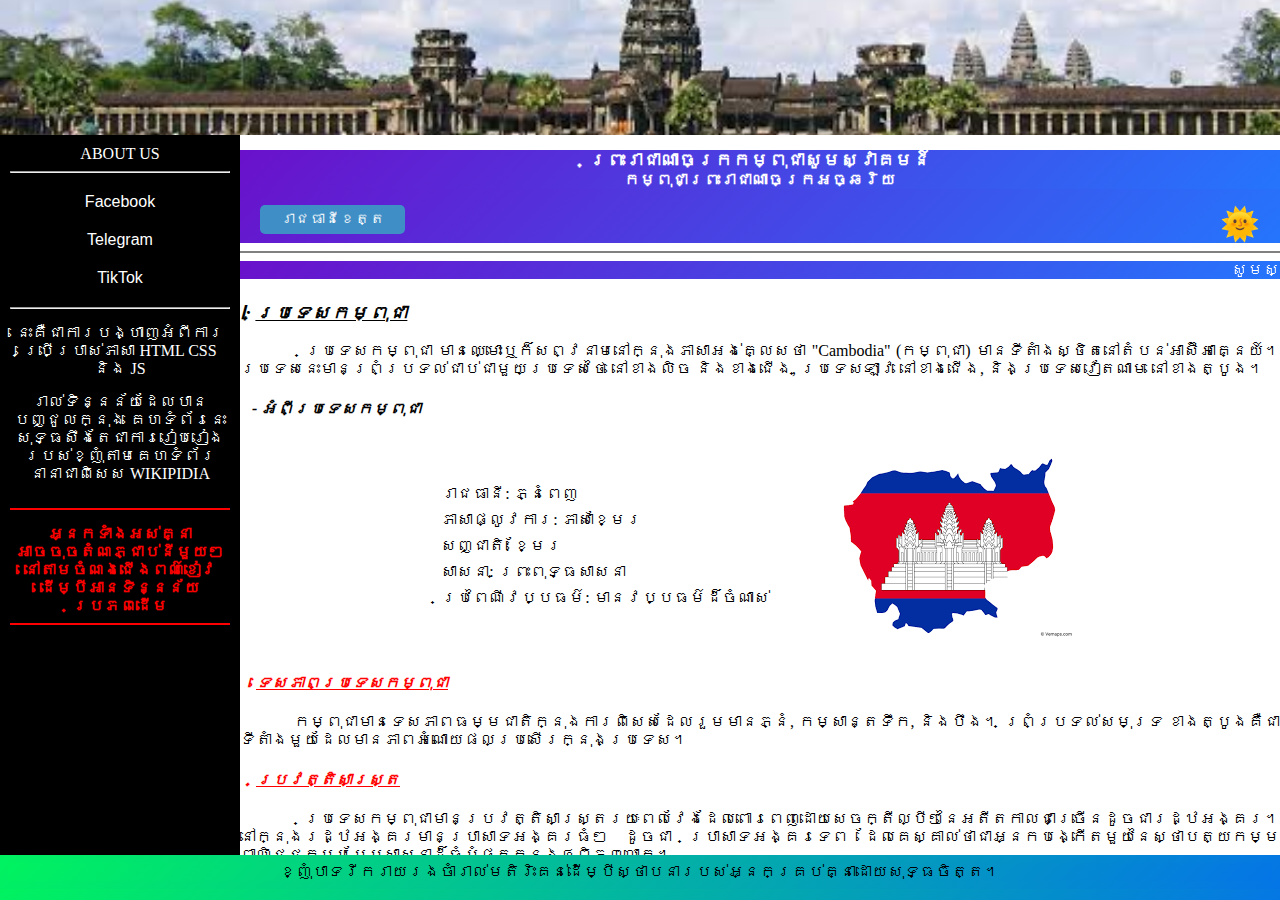
<file: index.html>
<!DOCTYPE html>
<html lang="en">
  <head>
    <meta charset="UTF-8" />
    <meta name="viewport" content="width=device-width, initial-scale=1.0" />
    <title>Cam-Provinces</title>
    <link rel="icon" type="image/x-icon" href="./Source/photo/123.ico" />
    <script>
      function checkWidth() {
        var item2Frame = document.getElementsByName("menu")[0]; // Sidebar
        var mainFrame = document.getElementsByName("main")[0]; // Main content

        if (window.innerWidth <= 576) {
          // Hide the sidebar
          item2Frame.style.display = "none"; // Hide the sidebar frame
          // Update the frameset to fill the main content area
          document.getElementsByTagName("frameset")[1].cols = "0,*"; // Set sidebar to 0 and main to full width

          // Get the latest section from item3
          try {
            var latestSection =
              mainFrame.contentWindow.document.querySelector(".latest");

            if (latestSection) {
              // Open the main frame's document and display the latest section
              mainFrame.contentWindow.document.open();
              mainFrame.contentWindow.document.write(
                "<html><body>" + latestSection.innerHTML + "</body></html>"
              );
              mainFrame.contentWindow.document.close();
            }
          } catch (e) {
            console.error("Error accessing main frame content:", e);
          }
        } else {
          // Show the sidebar again
          item2Frame.style.display = ""; // Show the sidebar frame
          item2Frame.src = "manu.html"; // Restore original content of the sidebar
          // Reset the frameset configuration
          document.getElementsByTagName("frameset")[1].cols = "15%,65%"; // Restore original cols
        }
      }

      // Check width on load
      window.onload = checkWidth;
      // Check width on resize
      window.onresize = checkWidth;
    </script>
  </head>
  <frameset rows="15%,*,5%" frameborder="0" border="0" framespacing="0">
    <frame src="index5.html" name="top" frameborder="0" />
    <frameset cols="15%,65%" frameborder="0" border="0" framespacing="0">
      <frame src="manu.html" name="menu" frameborder="0" class="item2" />
      <frame
        src="camprovinces.html"
        name="main"
        frameborder="0"
        id="item3"
      />
    </frameset>
    <frame src="footer.html" name="footer" frameborder="0" id="item1" />
  </frameset>
  <body></body>
</html>
</file>
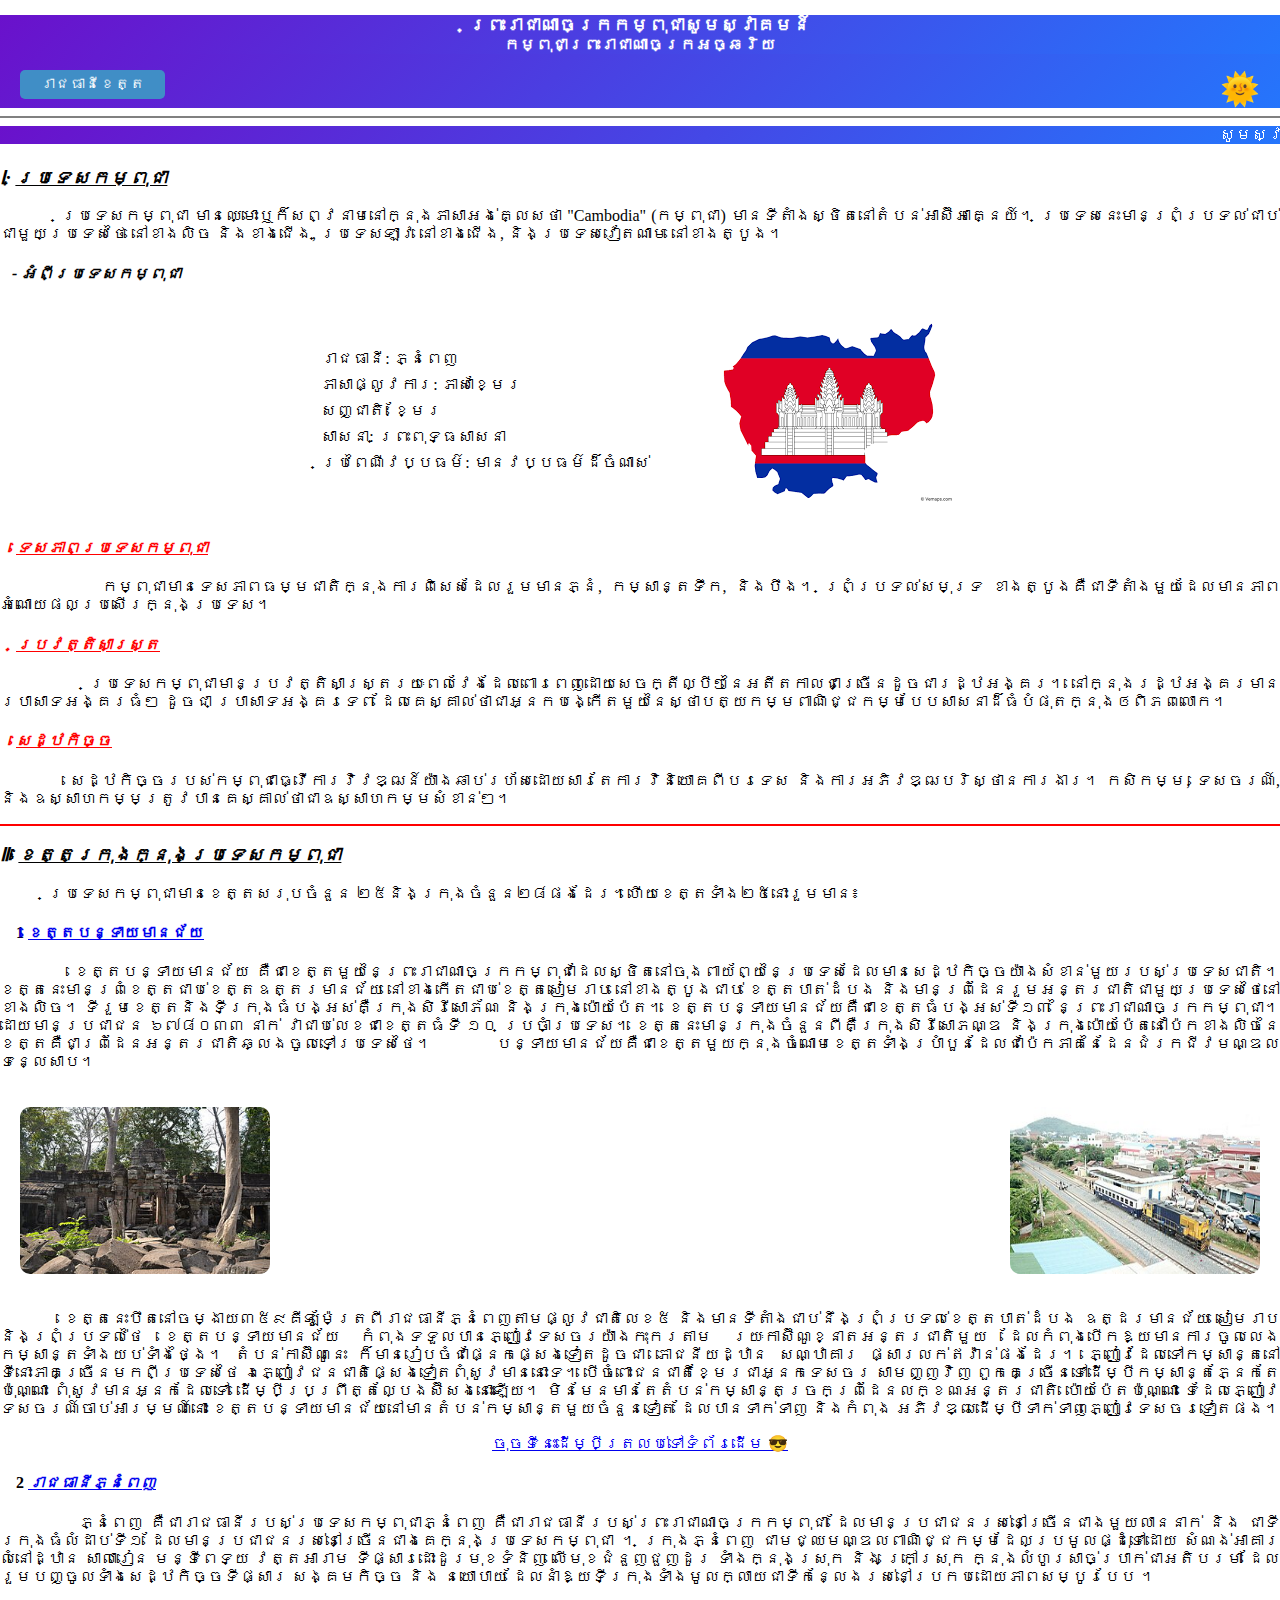
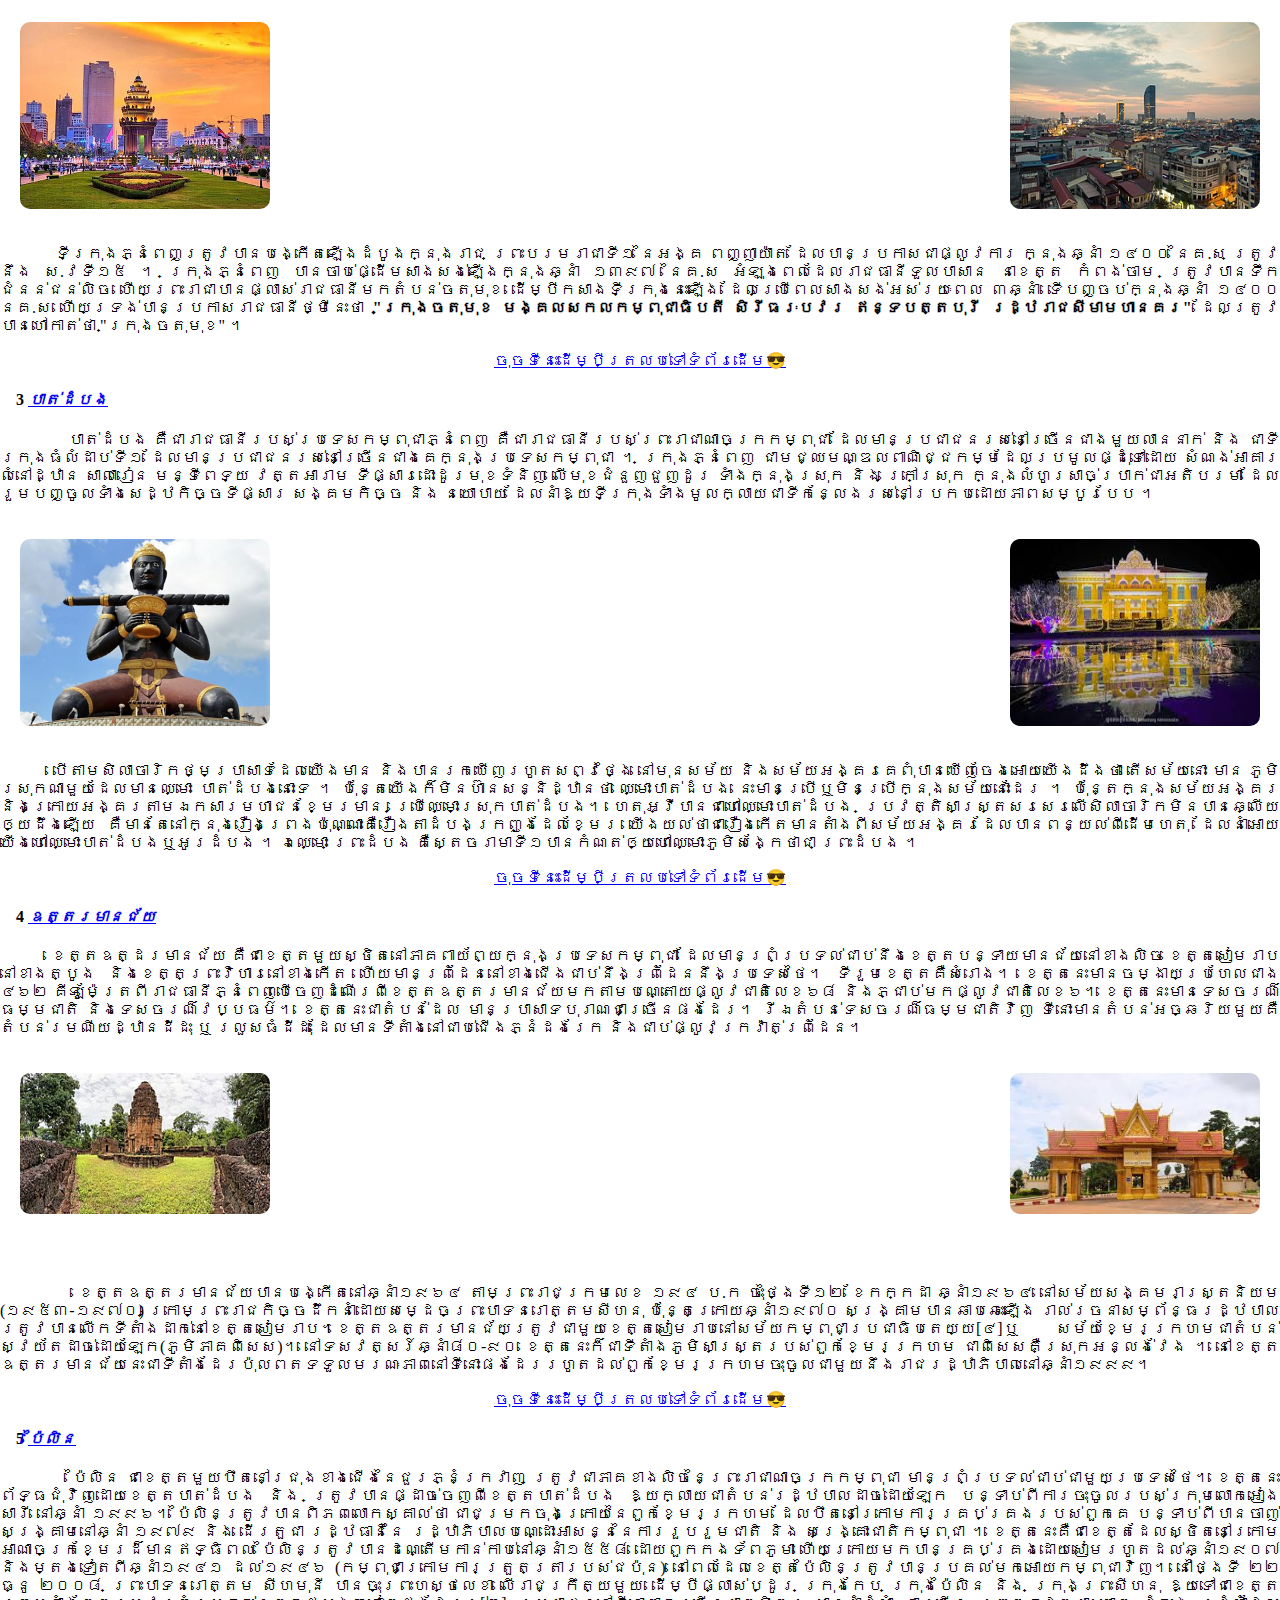
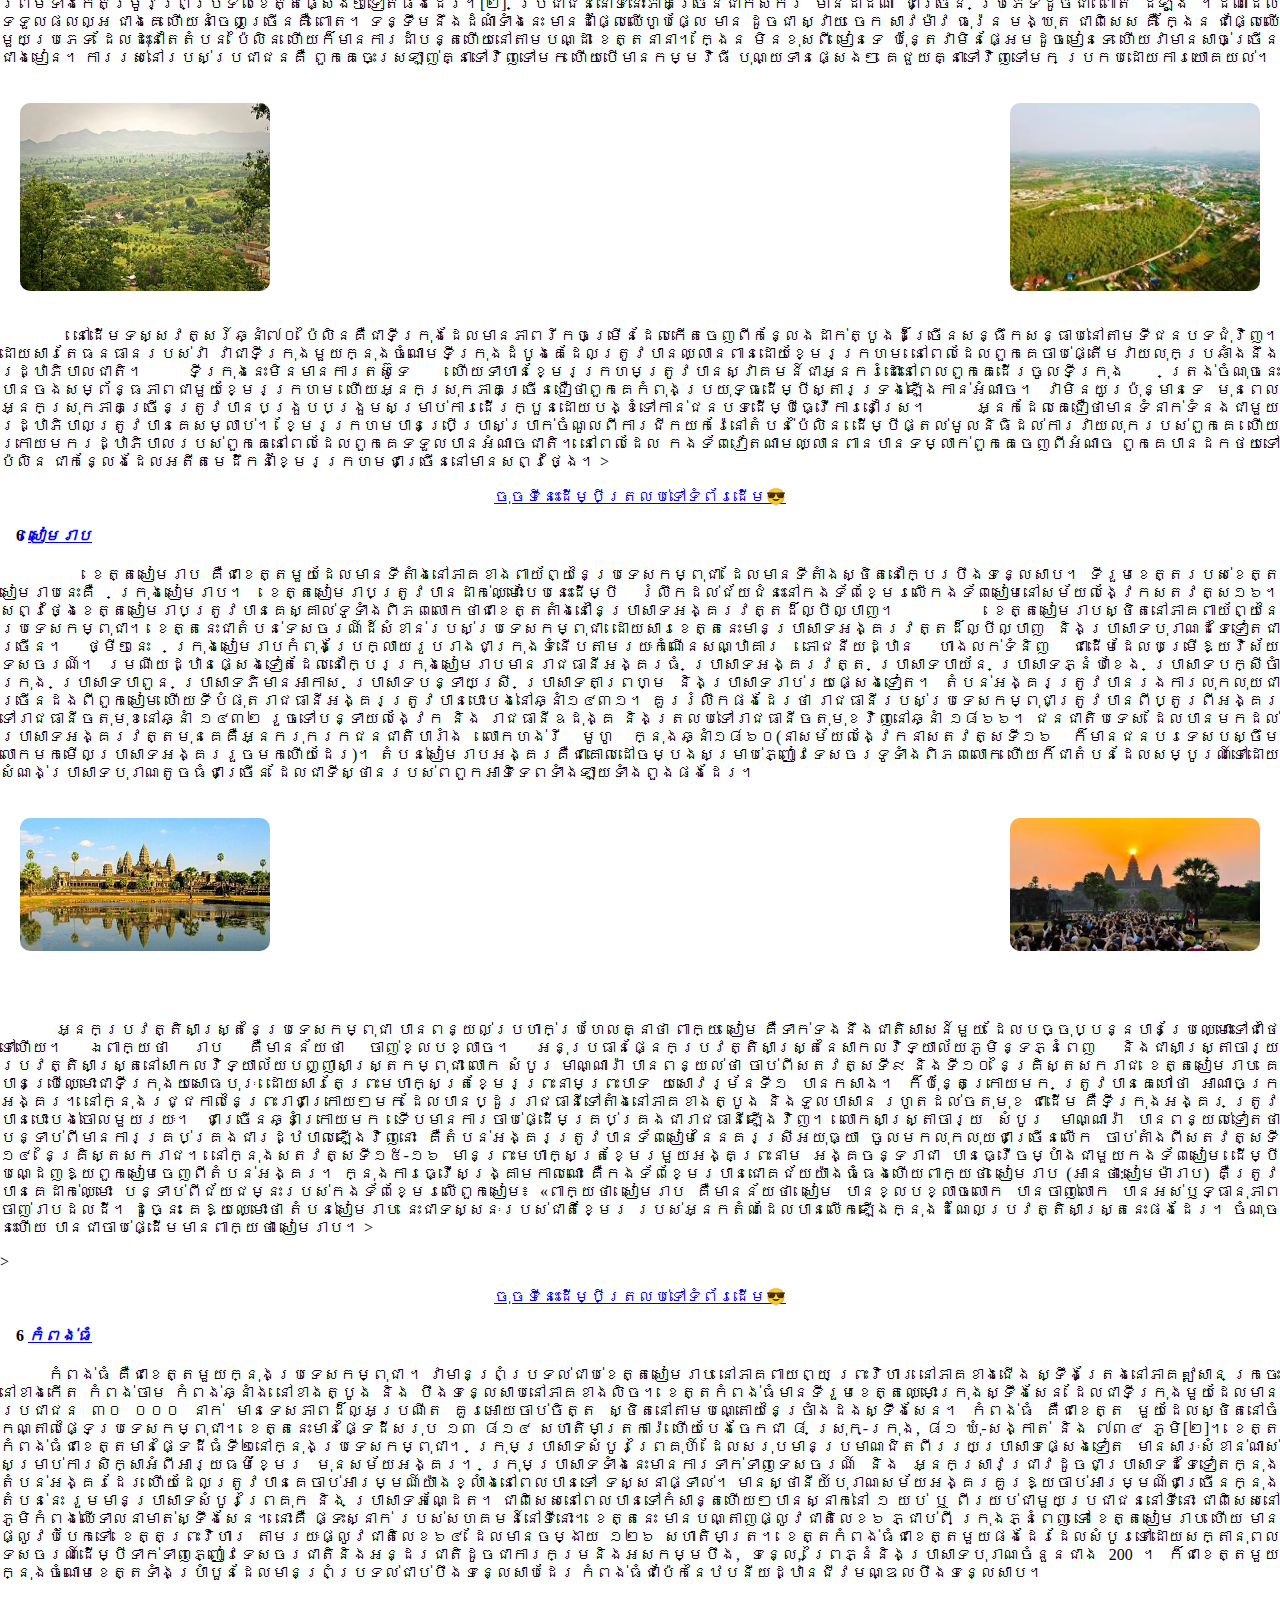
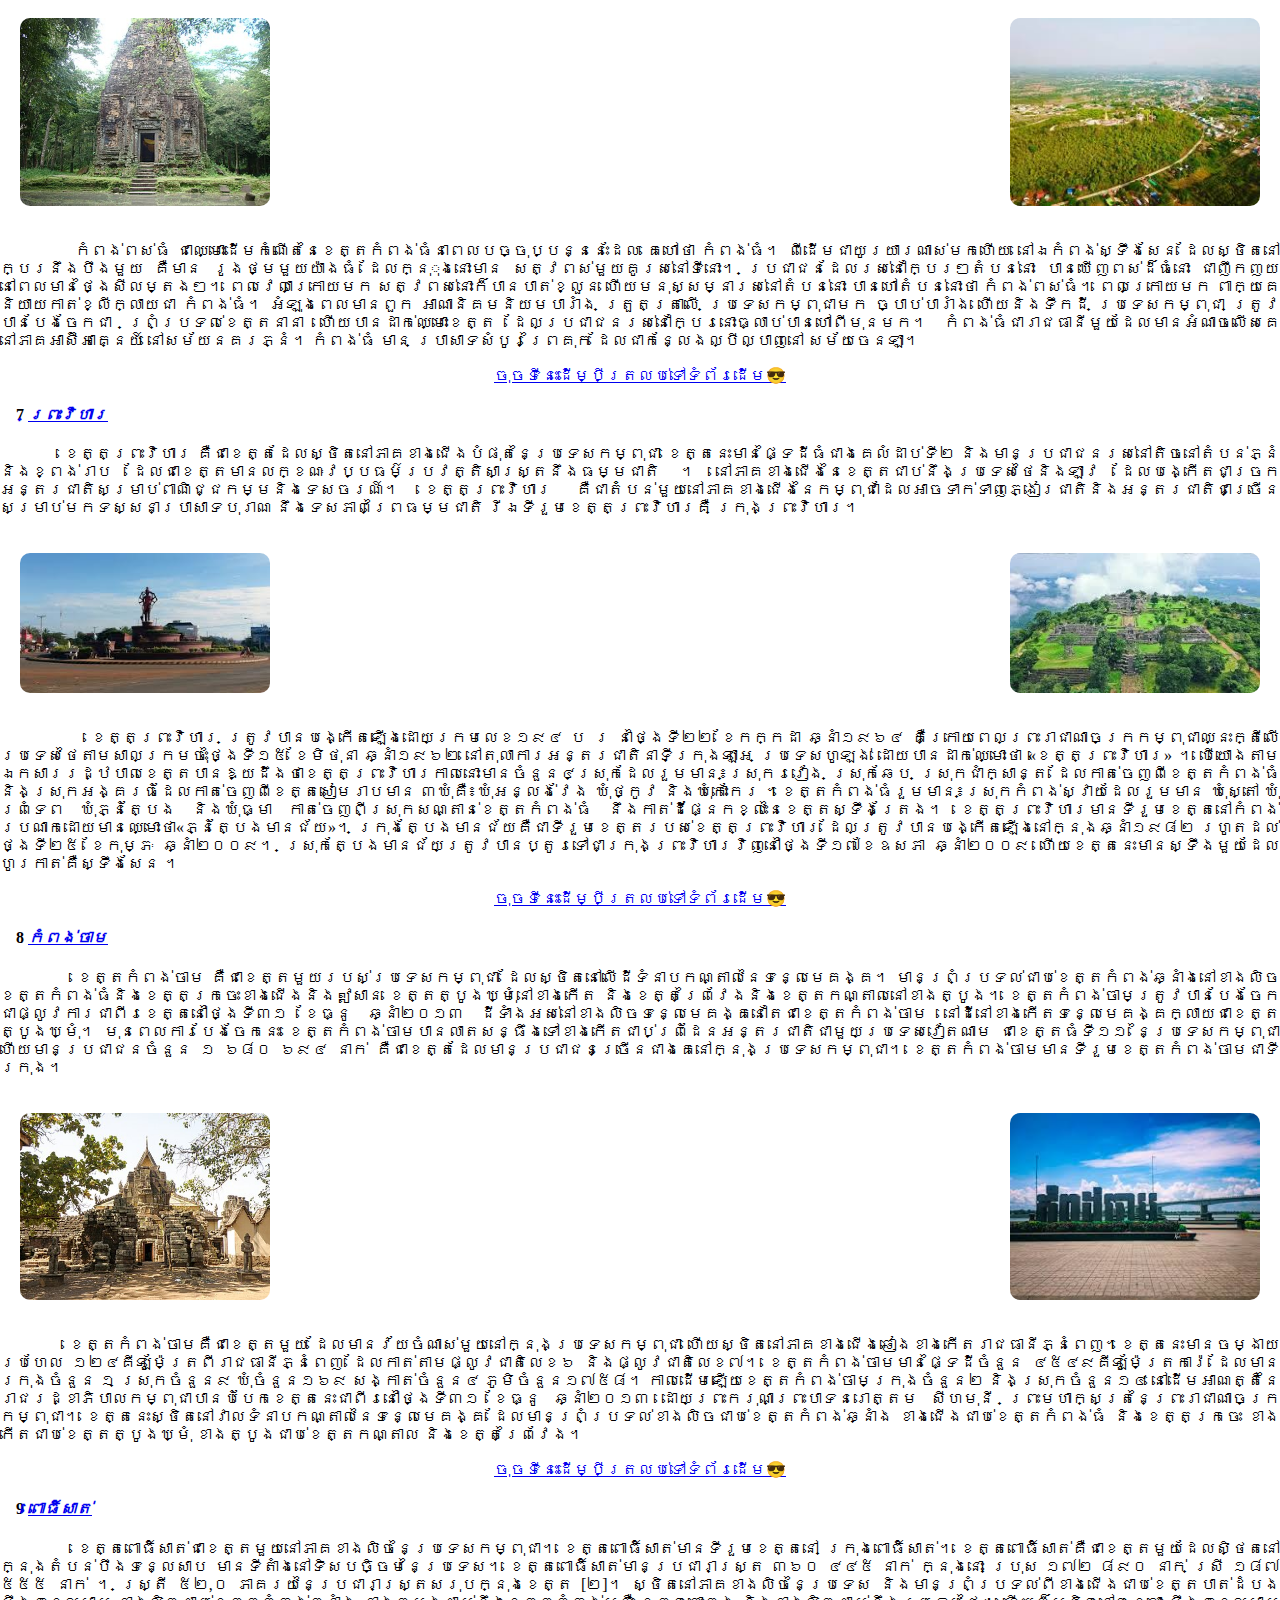
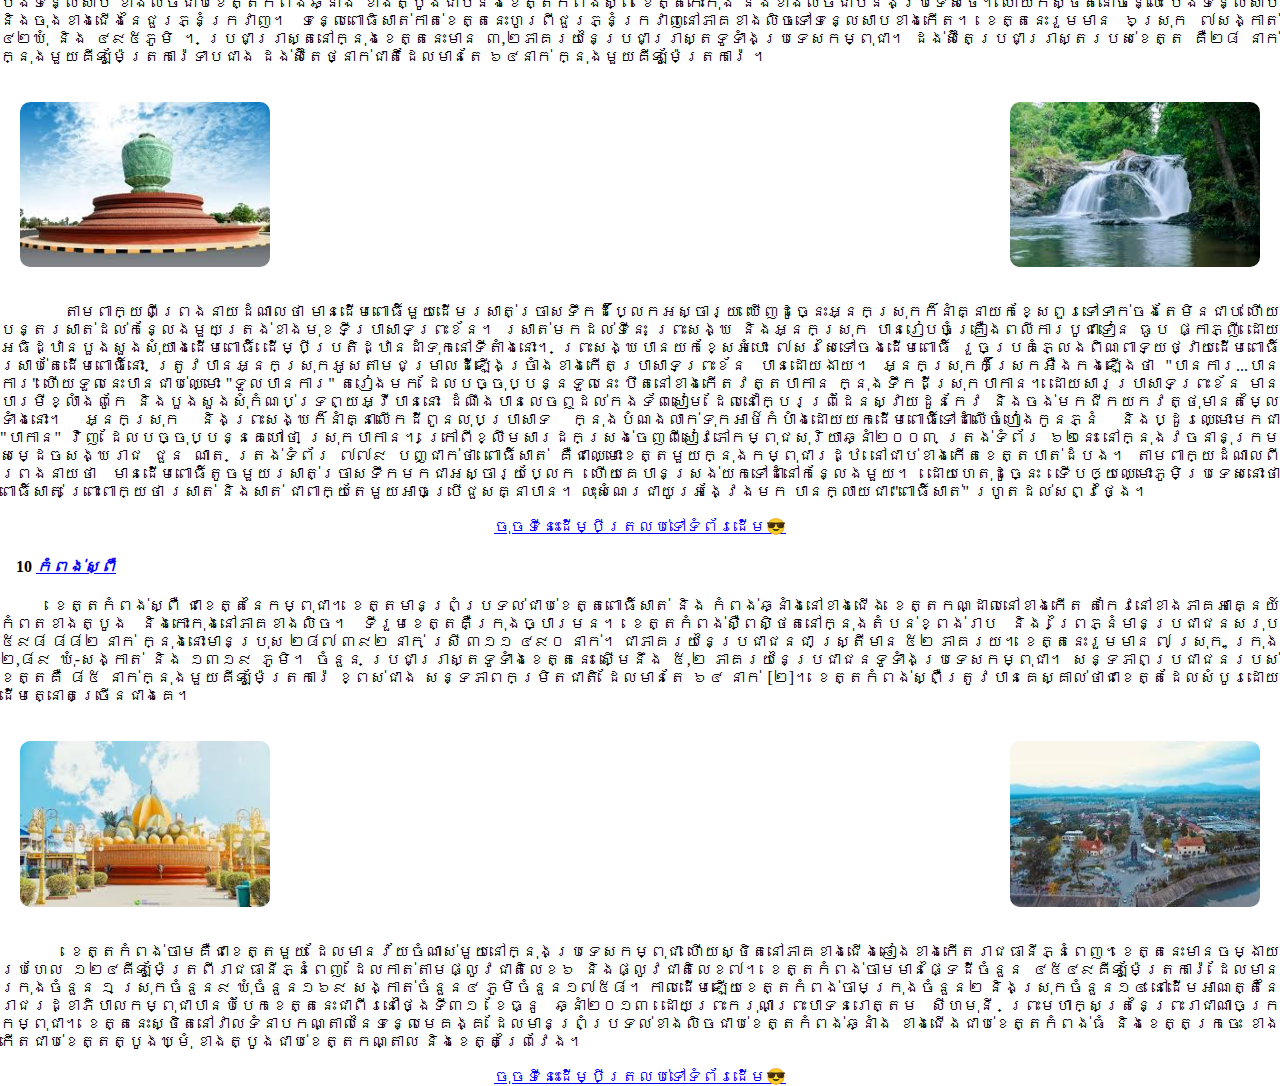
<file: camprovinces.html>
<!DOCTYPE html>
<html lang="en">

<head>
    <meta charset="UTF-8" />
    <meta name="viewport" content="width=device-width, initial-scale=1.0" />
    <title>Cambodia provinces</title>
    <link rel="stylesheet" href="styles.css" />
    <link rel="icon" type="image/x-icon" href="../Source/photo/123.ico" />
</head>

<body style="background-color: Luminous Red" class="item">
    <nav class="bar2">
        <div class="title">
            <h2 class="cam" id="CBD">ព្រះរាជាណាចក្រកម្ពុជាសូមស្វាគមន៍</h2>
            <p class="Cam">កម្ពុជាព្រះរាជាណាចក្រអច្ឆរិយ</p>
        </div>
      <div class="bar4">
        <main class="top_bar">
          <div class="dropdown">
                <button class="dropbtn">រាជធានីខេត្ត</button>
                <div class="dropdown-content">
                    <a href="#bmc">បន្ទាយមានជ័យ</a>
                    <a href="#pp">ភ្នំពេញ</a>
                    <a href="#btb">បាត់ដំបង</a>
                    <a href="#odm">ឧត្តរមានជ័យ</a>
                    <a href="#pl">ប៉ៃលិន</a>
                    <a href="#sr">សៀមរាប</a>
                    <a href="#kp">កំពង់ធំ</a>
                    <a href="#brs">ព្រះវិហារ</a>
                    <a href="#kpc">កំពង់ចាម</a>
                    <a href="#ps">ពោធិ័សាត់</a>
                    <a href="#kps">កំពង់ស្ពឺ</a>
                </div>
            </div>
            <style>
          
              .container {
                text-align: center;
                margin-right: 20px;
                transition: 1s;
              }
          
              .toggle-icon {
                font-size: 2rem;
                cursor: pointer;
                margin-bottom: 20px;
              }
          
              /* Dark Mode */
              body.dark-mode {
                background-color: #121212;
                color: white;
              }
          
              .toggle-icon.dark-mode {
                color: #ffcc00;
              }
          
              .toggle-icon.light-mode {
                color: #007bff;
              }
            </style>

            <div class="container">
              <span id="toggle-icon" class="toggle-icon light-mode">🌞</span>
            </div>
          
            <script>
              const toggleIcon = document.getElementById('toggle-icon');
          
              // Add event listener for icon click
              toggleIcon.addEventListener('click', function() {
                // Toggle dark mode class on the body
                document.body.classList.toggle('dark-mode');
          
                // Change the icon and color depending on the mode
                if (document.body.classList.contains('dark-mode')) {
                  toggleIcon.textContent = '🌜'; // Moon icon for dark mode
                  toggleIcon.classList.remove('light-mode');
                  toggleIcon.classList.add('dark-mode');
                } else {
                  toggleIcon.textContent = '🌞'; // Sun icon for light mode
                  toggleIcon.classList.remove('dark-mode');
                  toggleIcon.classList.add('light-mode');
                }
              });
            </script>
          </div>
        </main>    
      </nav>
    <hr color />
    <marquee behavior="slow" direction="left" class="text5">សូមស្វាគមន៍មកកាន់គេហទំព័ររបស់យើងខ្ញុំ​ &nbsp;&nbsp;&nbsp;ដែលនៅក្នុងគេហទំព័រនេះគឺជាការបង្ហាញអំពីប្រទេសកម្ពុជា
    </marquee>
    <h3 class="provinces">
        <span class="number">&#8544;&#183;</span>
        <span class="kh">ប្រទេសកម្ពុជា</span>
    </h3>
    <p class="description">
        &nbsp;&nbsp;&nbsp;&nbsp;&nbsp;&nbsp;&nbsp;&nbsp;&nbsp;&nbsp;&nbsp;&nbsp;ប្រទេសកម្ពុជា មានឈ្មោះឬក៏សព្វនាមនៅក្នុងភាសាអង់គ្លេសថា "Cambodia" (កម្ពុជា) មានទីតាំងស្ថិតនៅតំបន់អាស៊ីអាគ្នេយ៍។ ប្រទេសនេះមានព្រំប្រទល់ជាប់ជាមួយប្រទេសថៃ នៅខាងលិច និងខាងជើង, ប្រទេសឡាវ
        នៅខាងជើង, និងប្រទេសវៀតណាម នៅខាងត្បូង។
    </p>
    <h4>&nbsp;&nbsp;&nbsp;<span class="Camm">-&nbspអំពីប្រទេសកម្ពុជា</span></h4>
    <div class="map">
        <div class="text">
            <p>រាជធានី: ភ្នំពេញ</p>
            <p>ភាសាផ្លូវការ: ភាសាខ្មែរ</p>
            <p>សញ្ជាតិ: ខ្មែរ</p>
            <p>សាសនា: ព្រះពុទ្ធសាសនា</p>
            <p>
                ប្រពៃណីវប្បធម៌: មានវប្បធម៌ដ៏ចំណាស់
            </p>
        </div>
        <img src="./Source/photo/cambodia.png" alt="img" class="image3" />
    </div>
    <h4>&nbsp;&nbsp;&nbsp;&nbsp;<span class="KH">ទេសភាពប្រទេសកម្ពុជា</span></h4>
    <p>
        &nbsp;&nbsp;&nbsp;&nbsp;&nbsp;&nbsp;&nbsp;&nbsp;&nbsp;&nbsp;&nbsp;&nbsp;<span class="KH1">កម្ពុជាមានទេសភាពធម្មជាតិក្នុងការពិសេសដែលរួមមានភ្នំ, កម្សាន្តទឹក,
        និងបឹង។ ព្រំប្រទល់សមុទ្រ
        ខាងត្បូងគឺជាទីតាំងមួយដែលមានភាពអំណោយផលប្រសើរក្នុងប្រទេស។</span
      >
    </p>
    <h4>&nbsp;&nbsp;&nbsp;&nbsp;<span class="KH">ប្រវត្តិសាស្រ្ត</span></h4>
        <p>
            &nbsp;&nbsp;&nbsp;&nbsp;&nbsp;&nbsp;&nbsp;&nbsp;&nbsp;&nbsp;&nbsp;&nbsp;<span class="KH1">ប្រទេសកម្ពុជាមានប្រវត្តិសាស្ត្ររយៈពេលវែងដែលពោរពេញដោយសេចក្តីល្បីៗនៃអតីតកាលជាច្រើនដូចជារដ្ឋអង្គរ។
        នៅក្នុងរដ្ឋអង្គរមានប្រាសាទអង្គរធំៗ ដូចជា ប្រាសាទអង្គរទេព
        ដែលគេស្គាល់ថាជាអ្នកបង្កើតមួយនៃស្ថាបត្យកម្មពាណិជ្ជកម្មបែបសាសនាដ៏ធំបំផុតក្នុងឲពិភពលោក។</span
      >
    </p>
    <h4>&nbsp;&nbsp;&nbsp;&nbsp;<span class="KH">សេដ្ឋកិច្ច</span></h4>
            <p>
                &nbsp;&nbsp;&nbsp;&nbsp;&nbsp;&nbsp;&nbsp;&nbsp;&nbsp;&nbsp;&nbsp;&nbsp;<span class="KH1">សេដ្ឋកិច្ចរបស់កម្ពុជាធ្វើការវិវឌ្ឍន៍យ៉ាងឆាប់រហ័សដោយសារតែការវិនិយោគពីបរទេស
        និងការអភិវឌ្ឍបរិស្ថានការងារ។ កសិកម្ម, ទេសចរណ៍,
        និងឧស្សាហកម្មត្រូវបានគេស្គាល់ថាជាឧស្សាហកម្មសំខាន់ៗ។</span
      >
    </p>
    <hr color="red" />
    <h3 class="number">
      <i> &#8545;&#183;</i>
      <span class="kh">ខេត្តក្រុងក្នុងប្រទេសកម្ពុជា</span>
                </h3>
                <p class="KH1">
                    &nbsp;&nbsp;&nbsp;&nbsp;&nbsp;&nbsp;&nbsp;&nbsp;&nbsp;&nbsp;&nbsp;&nbsp;ប្រទេសកម្ពុជាមានខេត្តសរុបចំនួន​ ២៥​និងក្រុងចំនួន២៨ផងដែរ។ហើយខេត្តទាំង២៥នោះរួមមាន៖
                </p>
                <h4>
                    &nbsp;&nbsp;&nbsp;&nbsp;1
                    <a href="https://km.wikipedia.org/wiki/%E1%9E%81%E1%9F%81%E1%9E%8F%E1%9F%92%E1%9E%8F%E1%9E%94%E1%9E%93%E1%9F%92%E1%9E%91%E1%9E%B6%E1%9E%99%E1%9E%98%E1%9E%B6%E1%9E%93%E1%9E%87%E1%9F%90%E1%9E%99" target="_blank" class="Title" id="bmc">ខេត្តបន្ទាយមានជ័យ</a
      >
    </h4>
    <p>
      <span class="KH1"
        >&nbsp;&nbsp;&nbsp;&nbsp;&nbsp;&nbsp;&nbsp;&nbsp;&nbsp;&nbsp;&nbsp;&nbsp;ខេត្តបន្ទាយមានជ័យ
        គឺជាខេត្តមួយនៃព្រះរាជាណាចក្រកម្ពុជាដែលស្ថិតនៅចុងពាយ័ព្យនៃប្រទេសដែលមានសេដ្ឋកិច្ចយ៉ាងសំខាន់មួយរបស់ប្រទេសជាតិ។
        ខេត្តនេះមានព្រំខេត្តជាប់ខេត្តឧត្តរមានជ័យ នៅខាងកើតជាប់ខេត្តសៀមរាប
        នៅខាងត្បូងជាប់ ខេត្តបាត់ដំបង
        និងមានព្រំដែនរួមអន្តរជាតិជាមួយប្រទេសថៃនៅខាងលិច។
        ទីរួមខេត្តនិងទីក្រុងធំបង្អស់គឺក្រុងសិរីសោភ័ណ និងក្រុងប៉ោយប៉ែត។
        ខេត្តបន្ទាយមានជ័យគឺជាខេត្តធំបង្អស់ទី១៣ នៃព្រះរាជាណាចក្រកម្ពុជា។
        ដោយមានប្រជាជន ៦៧៨០៣៣ នាក់ វាជាប់លេខជាខេត្តធំទី ១០ ប្រចាំប្រទេស។
        ខេត្តនេះមានក្រុងចំនួនពីគឺក្រុងសិរីសោភណ្ឌ
        និងក្រុងប៉ោយប៉ែតនៅប៉ែកខាងលិចនៃខេត្តគឺជាព្រំដែនអន្តរជាតិឆ្លងចូលទៅប្រទេសថៃ។
        បន្ទាយមានជ័យគឺជាខេត្តមួយក្នុងចំណោមខេត្តទាំងប្រាំបួនដែលជាប៉ែកភាគនៃដែនជំរកជីវមណ្ឌលទន្លេសាប។
      </span>
    </p>
    <div class="image1">
      <img class="item" src="./Source/photo/bmc1.jpeg" alt="បន្ទាយមានជ័យ" />
      <img class="item" src="./Source/photo/bmc2.jpg" alt="បន្ទាយមានជ័យ" />
    </div>
    <p class="KH1">
      &nbsp;&nbsp;&nbsp;&nbsp;&nbsp;&nbsp;&nbsp;&nbsp;&nbsp;&nbsp;&nbsp;&nbsp;ខេត្តនេះឋិតនៅចម្ងាយ៣៥៩គីឡូម៉ែត្រពីរាជធានីភ្នំពេញតាមផ្លូវជាតិលេខ៥
      និងមានទីតាំងជាប់នឹងព្រំប្រទល់ខេត្តបាត់ដំបង ឧត្ដរមានជ័យ សៀមរាប
      និងព្រំប្រទល់ថៃ ខេត្តបន្ទាយមានជ័យ កំពុងទទួលបានភ្ញៀវទេសចរយ៉ាងកុះករតាម
      រយៈកាស៊ីណូខ្នាតអន្តរជាតិមួយ ដែលកំពុងបើកឱ្យមានការចូលលេង
      កម្សាន្តទាំងយប់ទាំងថ្ងៃ។ តំបន់កាស៊ីណូនេះ ក៏មានរៀបចំជាផ្នែកផ្សេងទៀតដូចជា
      ភោជនីយដ្ឋាន សណ្ឋាគារ ផ្សារលក់ឥវ៉ាន់ផងដែរ។
      ភ្ញៀវដែលទៅកម្សាន្តនៅទីនោះភាគច្រើនមកពីប្រទេសថៃ
      ឯភ្ញៀវជនជាតិផ្សេងទៀតពុំសូវមាននោះទេ។ បើចំពោះជនជាតិខ្មែរជាអ្នកទេសចរ
      សាមញ្ញវិញ ពួកគេច្រើនទៅដើម្បីកម្សាន្តភ្នែកតែប៉ុណ្ណោះ ពុំសូវមានអ្នកដែលទៅ
      ដើម្បីប្រព្រឹត្តល្បែងស៊ីសងនោះឡើយ។
      មិនមែនមានតែតំបន់កម្សាន្តច្រកព្រំដែនលក្ខណអន្តរជាតិ ប៉ោយប៉ែតប៉ុណ្ណោះ
      ទេដែលភ្ញៀវទេសចរណ៍ចាប់អារម្មណ៍នោះ
      ខេត្តបន្ទាយមានជ័យនៅមានតំបន់កម្សាន្តមួយចំនួនទៀត ដែលបានទាក់ទាញ និងកំពុង
      អភិវឌ្ឍដើម្បីទាក់ទាញភ្ញៀវទេសចរទៀតផង។
    </p>
    <a href="#CBD" class="back">ចុចទីនេះដើម្បីត្រលប់ទៅទំព័រដើម &#128526</a>

                    <h4>
                        &nbsp;&nbsp;&nbsp;&nbsp;2
                        <a href="https://km.wikipedia.org/wiki/%E1%9E%97%E1%9F%92%E1%9E%93%E1%9F%86%E1%9E%96%E1%9F%81%E1%9E%89" target="_blank" class="kh" i id="pp">រាជធានីភ្នំពេញ</a
      >
    </h4>
    <p>
      <span class="KH1"
        >&nbsp;&nbsp;&nbsp;&nbsp;&nbsp;&nbsp;&nbsp;&nbsp;&nbsp;&nbsp;&nbsp;&nbsp;ភ្នំពេញ
        គឺជារាជធានីរបស់ប្រទេសកម្ពុជាភ្នំពេញ គឺជារាជធានីរបស់ព្រះរាជាណាចក្រកម្ពុជា
        ដែលមានប្រជាជនរស់នៅច្រើនជាងមួយលាននាក់ និង ជាទីក្រុងធំលំដាប់ទី១
        ដែលមានប្រជាជនរស់នៅច្រើនជាងគេក្នុងប្រទេសកម្ពុជា ។ ក្រុងភ្នំពេញ
        ជាមជ្ឈមណ្ឌលពាណិជ្ជកម្មដែលប្រមូលផ្ដុំទៅដោយ សំណង់អាគារលំនៅដ្ឋាន សាលារៀន
        មន្ទីពេទ្យ វត្តអារាម ទីផ្សារដោះដូរមុខទំនិញ លើមុខជំនួញជួញដូរ
        ទាំងក្នុងស្រុក និង ក្រៅស្រុក ក្នុងលំហូរសាច់ប្រាក់ជាអតិបរមា
        ដែលរួមបញ្ចូលទាំងសេដ្ឋកិច្ចទីផ្សារ សង្គមកិច្ច និង នយោបាយ
        ដែលនាំឱ្យទីក្រុងទាំងមូលក្លាយជាទីកន្លែងរស់នៅប្រកបដោយភាពសម្បូរបែប ។</span
      > 
    </p>
    <div class="image1">
      <img class="item" src="Source/photo/pp.jpg" alt="Phnom_Penh" /> <br />
      <img class="item" src="Source/photo/pp1.jpg" alt="phnom penh">
    </div>
    <p class="KH1">&nbsp;&nbsp;&nbsp;&nbsp;&nbsp;&nbsp;&nbsp;&nbsp;&nbsp;&nbsp;&nbsp;&nbsp;ទីក្រុងភ្នំពេញត្រូវបានបង្កើតឡើងដំបូងក្នុងរាជ ព្រះបរមរាជាទី១ នៃអង្គ ពញ្ញាយ៉ាត ដែលបានប្រកាសជាផ្លូវការ ក្នុងឆ្នាំ ១៤០០ នៃគ.ស ត្រូវនឹង ស.វទី១៥ ។ ក្រុងភ្នំពេញ បានចាប់ផ្ដើមសាងសង់ឡើងក្នុងឆ្នាំ ១៣៩៧ នៃគ.ស អំឡុងពេលដែលរាជធានីទួលបាសាន នាខេត្ត កំពង់ចាម ត្រូវបានទឹកជំនន់ជន់លិច ហើយព្រះរាជាបានផ្លាស់រាជធានីមកតំបន់ចតុមុខ ដើម្បីកសាងទីក្រុងនេះឡើង ដែលប្រើពេលសាងសង់អស់រយៈពេល ៣ឆ្នាំ ទើបញ្ចប់ក្នុងឆ្នាំ ១៤០០ នៃគ.ស ហើយទ្រង់បានប្រកាសរាជធានីថ្មីនេះថា <b> "ក្រុងចតុមុខ មង្គលសកលកម្ពុជាធិបតី សិរីធរៈបវរ ឥន្ទបត្តបុរី រដ្ឋរាជសីមាមហានគរ"</b> ដែលត្រូវបានហៅកាត់ថា "ក្រុងចតុមុខ" ។</p>
    <a href="#CBD" class="back">ចុចទីនេះដើម្បីត្រលប់ទៅទំព័រដើម&#128526</a>
                        <h4>
                            &nbsp;&nbsp;&nbsp;&nbsp;3
                            <a href="https://km.wikipedia.org/wiki/%E1%9E%81%E1%9F%81%E1%9E%8F%E1%9F%92%E1%9E%8F%E1%9E%94%E1%9E%B6%E1%9E%8F%E1%9F%8B%E1%9E%8A%E1%9F%86%E1%9E%94%E1%9E%84" target="_blank" class="kh" i id="btb">បាត់ដំបង</a
      >
    </h4>
    <p>
      <span class="KH1"
        >&nbsp;&nbsp;&nbsp;&nbsp;&nbsp;&nbsp;&nbsp;&nbsp;&nbsp;&nbsp;&nbsp;&nbsp;បាត់ដំបង
        គឺជារាជធានីរបស់ប្រទេសកម្ពុជាភ្នំពេញ គឺជារាជធានីរបស់ព្រះរាជាណាចក្រកម្ពុជា
        ដែលមានប្រជាជនរស់នៅច្រើនជាងមួយលាននាក់ និង ជាទីក្រុងធំលំដាប់ទី១
        ដែលមានប្រជាជនរស់នៅច្រើនជាងគេក្នុងប្រទេសកម្ពុជា ។ ក្រុងភ្នំពេញ
        ជាមជ្ឈមណ្ឌលពាណិជ្ជកម្មដែលប្រមូលផ្ដុំទៅដោយ សំណង់អាគារលំនៅដ្ឋាន សាលារៀន
        មន្ទីពេទ្យ វត្តអារាម ទីផ្សារដោះដូរមុខទំនិញ លើមុខជំនួញជួញដូរ
        ទាំងក្នុងស្រុក និង ក្រៅស្រុក ក្នុងលំហូរសាច់ប្រាក់ជាអតិបរមា
        ដែលរួមបញ្ចូលទាំងសេដ្ឋកិច្ចទីផ្សារ សង្គមកិច្ច និង នយោបាយ
        ដែលនាំឱ្យទីក្រុងទាំងមូលក្លាយជាទីកន្លែងរស់នៅប្រកបដោយភាពសម្បូរបែប ។</span
      >
    </p>
    <div class="image1">
      <img class="item" src="./Source/photo/btb.png" alt="បាត់ដំបង" /> <br />
      <img class="item" src="./Source/photo/btb1.jpeg" alt="បាត់ដំបង">
    </div>
    <p class="KH1">&nbsp;&nbsp;&nbsp;&nbsp;&nbsp;&nbsp;&nbsp;&nbsp;&nbsp;&nbsp;&nbsp;&nbsp;បើ​តាម​សិលា​ចារិក​ថ្ម​ប្រាសាទ​ដែល​យើង​មាន និង​បាន​រក​ឃើញ​រហូត​សព្វ​ថ្ងៃ​ នៅ​មុន​សម័យ និង​សម័យ​អង្គរ​គេពុំ​បាន​​ឃើញ​ចែង​អោយ​យើង​ដឹង​ថា តើ​សម័យ​នោះ មាន ភូមិ​ស្រុក​ណា​មួយ​ដែល​មាន​ឈ្មោះ បាត់​ដំបង​នោះ​ទេ ។ ប៉ុន្តែ​យើង​ក៏​មិនហ៊ាន​សន្និដ្ឋាន​ថា ឈ្មោះ​បាត់​ដំបង នេះ​មាន​ប្រើ​ឬ​មិ​ន​ប្រើ​ក្នុង​សម័យ​នោះ​ដែរ ។​ ប៉ុន្តែ​ក្នុង​សម័យ​អង្គរ​និង​ក្រោយ​អង្គរ​​តាម​ឯកសារ​មហា​ជន​ខ្មែរ​មាន​ ប្រើ​ឈ្មោះ​ស្រុកបាត់ដំបង។​ ហេតុ​អ្វី​បាន​ជា​ហៅ​ឈ្មោះ​បាត់​ដំបង ប្រវត្តិ​សាស្ត្រ​សរ​សេរ​លើ​សិលា​ចារិក​មិន​បាន​ឆ្លើយ​ឲ្យ​ដឹង​ឡើយ គឺ​មាន​តែ​នៅ​ក្នុង​រឿង​ព្រេង​ប៉ុណ្ណោះ​គឺ​រឿង​តា​ដំបង​ក្រញូង​ដែល​ខ្មែរ​ យើង​យល់​​ថា​ជា​រឿង​កើត​មាន​តាំង​ពី​សម័យ​អង្គរ​ដែល​បាន​ពន្យល់​ពី​ដើម​ហេតុ ​ដែល​នាំ​អោយ​យើង​ហៅ​ឈ្មោះ​បាត់ដំបង​ឬ​អូរ​ដំបង ។ ​ឯឈ្មោះ​ ព្រះ​ដំបង ​គឺ​ស្តេច​រាមាទី១​បាន​កំណត់​ឲ្យ​ហៅ​ឈ្មោះ​ភូមិ​សង្កែ​ថា​ជា ​ព្រះ​ដំបង​ ។</p>

    <a href="#CBD" class="back">ចុចទីនេះដើម្បីត្រលប់ទៅទំព័រដើម&#128526</a>
                            <h4>
                                &nbsp;&nbsp;&nbsp;&nbsp;4
                                <a href="https://km.wikipedia.org/wiki/%E1%9E%81%E1%9F%81%E1%9E%8F%E1%9F%92%E1%9E%8F%E1%9E%A7%E1%9E%8F%E1%9F%92%E1%9E%8A%E1%9E%9A%E1%9E%98%E1%9E%B6%E1%9E%93%E1%9E%87%E1%9F%90%E1%9E%99#:~:text=%E1%9E%81%E1%9F%81%E1%9E%8F%E1%9F%92%E1%9E%8F%E1%9E%A7%E1%9E%8F%E1%9F%92%E1%9E%8A%E1%9E%9A%E1%9E%98%E1%9E%B6%E1%9E%93%E1%9E%87%E1%9F%90%E1%9E%99%20%E1%9E%82%E1%9E%BA%E2%80%8B%E1%9E%87%E1%9E%B6,%E1%9E%91%E1%9E%B8%E1%9E%9A%E1%9E%BD%E1%9E%98%E1%9E%81%E1%9F%81%E1%9E%8F%E1%9F%92%E1%9E%8F%E1%9E%82%E1%9E%BA%E1%9E%9F%E1%9F%86%E1%9E%9A%E1%9F%84%E1%9E%84%E1%9F%94"
                                    target="_blank" class="kh" i id="odm">ឧត្តរមានជ័យ</a
      >
    </h4>
    <p>
      <span class="KH1"
        >&nbsp;&nbsp;&nbsp;&nbsp;&nbsp;&nbsp;&nbsp;&nbsp;&nbsp;&nbsp;&nbsp;&nbsp;ខេត្តឧត្ដរមានជ័យ
        គឺ​ជា​ខេត្ត​មួយស្ថិតនៅភាគពាយ័ព្យក្នុងប្រទេសកម្ពុជា
        ដែលមានព្រំប្រទល់ជាប់នឹងខេត្តបន្ទាយមានជ័យ​នៅខាងលិច ខេត្តសៀមរាប​នៅខាងត្បូង
        និងខេត្ត​ព្រះវិហារ​នៅ​ខាង​កើត
        ហើយមានព្រំដែននៅខាងជើងជាប់នឹងព្រំដែននឹងប្រទេសថៃ។ ទីរួមខេត្តគឺសំរោង។
        ខេត្តនេះមានចម្ងាយប្រហែលជាង ៤៦២
        គីឡូម៉ែត្រពីរាជធានីភ្នំពេញបើចេញដំណើរពីខេត្តឧត្តរមានជ័យមកតាមបណ្តោយផ្លូវជាតិលេខ៦៨
        និងភ្ជាប់មកផ្លូវជាតិលេខ៦។ ខេត្តនេះមានទេសចរណ៏ធម្មជាតិ និងទេសចរណ៏វប្បធម៌។
        ខេត្តនេះជាតំបន់ដែល មានប្រាសាទបុរាណជាច្រើនផងដែរ។
        រីឯតំបន់ទេសចរណ៏ធម្មជាតិវិញ ទីនោះមានតំបន់អច្ឆរិយមួយគឺតំបន់រមណីយដ្ឋានដីដុះ
        ឬ រលួសធំដីដុះ ដែលមានទីតាំងនៅជាប់ជើងភ្នំដងរែក
        និងជាប់ផ្លូវក្រវ៉ាត់ព្រំដែន។
      </span>
    </p>
    <div class="image1">
      <img class="item" src="./Source/photo/odm2.jpg" alt="ឧត្តរមានជ័យ" /> <br />
      <img class="item" src="./Source/photo/odm1.jpeg" alt="ឧត្តរមានជ័យ">
    </div>
    <p></p>
      <span class="KH1"
        >&nbsp;&nbsp;&nbsp;&nbsp;&nbsp;&nbsp;&nbsp;&nbsp;&nbsp;&nbsp;&nbsp;&nbsp;<p>
      <span class="KH1"
        >&nbsp;&nbsp;&nbsp;&nbsp;&nbsp;&nbsp;&nbsp;&nbsp;&nbsp;&nbsp;&nbsp;&nbsp;ខេត្ត​ឧត្តរមានជ័យ​បាន​​​បង្កើត​នៅ​ឆ្នាំ​១៩៦៤ តាម​ព្រះរាជក្រម​លេខ ១៩៤ ប.ក ចុះ​ថ្ងៃ​ទី​១២ ខែ​កក្កដា ឆ្នាំ​១៩៦៤ នៅ​សម័យ​សង្គម​រាស្ត្រនិយម (១៩៥៣-១៩៧០)​ ក្រោម​ព្រះ​រាជកិច្ច​ដឹកនាំ​ដោយ​សម្ដេច​ព្រះបាទនរោត្តម​សីហនុ ប៉ុន្តែ​ក្រោយ​ឆ្នាំ​១៩៧០ សង្គ្រាម​បាន​ឆាបឆេះ​ឡើង​ រាល់​រចនាសម្ព័ន្ធ​រដ្ឋបាល​ត្រូវ​បាន​លើក​ទីតាំង​ដាក់​នៅ​ខេត្ត​សៀមរាប​។ខេត្តឧត្តរមានជ័យត្រូវជាមួយខេត្តសៀមរាបនៅសម័យកម្ពុជាប្រជាធិបតេយ្យ[៤]ឬ សម័យខ្មែរក្រហមជាតំបន់ស្វយ័តដាច់ដោយឡែក(ភូមិភាគពិសេស)។ នៅទសវត្សរ៍ឆ្នាំ៨០-៩០ ខេត្តនេះក៏ជាទីតាំងភូមិសាស្ត្ររបស់ពួកខ្មែរក្រហម ជាពិសេសគឺស្រុកអន្លង់វែង ។ នៅខេត្តឧត្តរមានជ័យនេះជាទីតាំងដែរប៉ុលពតទទួលមរណៈភាពនៅទីនោះផងដែររហូតដល់ពួកខ្មែរក្រហមចុះចូលជាមួយនឹងរាជរដ្ឋាភិបាលនៅឆ្នាំ១៩៩៩។</span
      >
    </p></span
      >
    </p>
    <a href="#CBD" class="back">ចុចទីនេះដើម្បីត្រលប់ទៅទំព័រដើម&#128526</a>
                                <h4>
                                    &nbsp;&nbsp;&nbsp;&nbsp;5
                                    <a href="https://km.wikipedia.org/wiki/%E1%9E%81%E1%9F%81%E1%9E%8F%E1%9F%92%E1%9E%8F%E1%9E%94%E1%9F%89%E1%9F%83%E1%9E%9B%E1%9E%B7%E1%9E%93" target="_blank" class="kh" i id="pl">ប៉ៃលិន</a
      >
    </h4>
    <p>
      <span class="KH1"
        >&nbsp;&nbsp;&nbsp;&nbsp;&nbsp;&nbsp;&nbsp;&nbsp;&nbsp;&nbsp;&nbsp;&nbsp;ប៉ៃលិន
        ជា​ខេត្ត​មួយ​ឋិត​នៅ​ជ្រុង​ខាង​ជើង​នៃ​ជួរ​ភ្នំ​ក្រវាញ
        ត្រូវ​ជា​ភាគ​ខាង​លិច​នៃ​ព្រះរាជាណាចក្រ​កម្ពុជា
        មាន​ព្រំ​ប្រទល់​ជាប់​ជា​មួយ​ប្រទេស​ថៃ​។
        ខេត្ត​នេះ​ព័ទ្ធ​ជុំ​វិញ​ដោយ​ខេត្ត​បាត់ដំបង និង
        ត្រូវ​បាន​ផ្ដាច់​ចេញ​ពី​ខេត្ត​បាត់ដំបង
        ឱ្យ​ក្លាយ​ជា​តំបន់​រដ្ឋបាល​ដាច់​ដោយ​ឡែក
        បន្ទាប់​ពី​ការ​ចុះ​ចូល​របស់​ក្រុម​លោក​អៀង​ សារី នៅ​ឆ្នាំ ១៩៩៦។
        ប៉ៃលិន​ត្រូវ​បាន​ពិភពលោក​ស្គាល់​ថា ជា​ជម្រក​ចុងក្រោយ​នៃ​ពួក​ខ្មែរ​ក្រហម
        ដែល​ឋិត​នៅ​ក្រោម​ការ​គ្រប់គ្រង​របស់​ពួក​គេ បន្ទាប់​ពី​បាន​ចាញ់​សង្គ្រាម​
        នៅ​ឆ្នាំ ១៩៧៩ និង ដើរ​តួ​ជា រដ្ឋធានី​នៃ
        រដ្ឋាភិបាល​បណ្ដោះ​អាសន្ននៃការ​រួបរួម​ជាតិ និង សង្គ្រោះ​ជាតិ​កម្ពុជា ។
        ខេត្តនេះគឺជាខេត្តដែលស្ថិតនៅក្រោមអាណាចក្រខ្មែរដ៏មានឥទ្ធិពល
        ប៉ៃលិនត្រូវបានដណ្តើមកាន់កាប់នៅឆ្នាំ១៥៥៨ ដោយពួកកងទ័ពភូមា
        ហើយក្រោយមកបានគ្រប់គ្រងដោយសៀមរហូតដល់ឆ្នាំ១៩០៧ និងម្តងទៀតពីឆ្នាំ១៩៤១
        ដល់១៩៤៦ (កម្ពុជាក្រោមការត្រួតត្រារបស់ជប៉ុន)
        នៅពេលដែលខេត្តប៉ៃលិនត្រូវបានប្រគល់មកអោយកម្ពុជាវិញ។ នៅ​ថ្ងៃ​ទី ២២ ធ្នូ
        ២០០៨ ព្រះ​បាទ​នរោត្តម សីហមុនី បាន​ចុះ​ព្រះហស្ថលេខា លើ​រាជក្រឹត្យ​​មួយ
        ដើម្បី​ផ្លាស់ប្ដូរ ក្រុងកែប ក្រុងប៉ៃលិន និង ក្រុងព្រះ​សីហនុ
        ឱ្យ​ទៅ​ជា​ខេត្ត
        ព្រម​ទាំង​កែ​តម្រូវ​ព្រំ​ប្រទល់​ខេត្ត​ផ្សេង​ៗ​ទៀត​ផង​ដែរ​។[២]
        ប្រជាជននៅទីនោះភាគច្រើនជាកសិករ មានដាំដំណាំ ជាច្រើន ប្រភេទដូចជា ពោត ដំឡូង
        ។ដំណាំដែលទទួលផលល្អ ជាងគេ ហើយនាំចេញច្រើនគឺ ពោត។ ទន្ទឹមនឹងដំណាំទាំងនេះ
        មានដាំផ្លែឈើហូបផ្លែ មាន ដូចជា​​ ស្វាយ ចេក សាវម៉ាវ ធុរ៉េន មង្ឃុត ជាពិសេស
        គឺ ក្ងែន​ ជាផ្លែឈើមួយប្រភេទ ដែលដុះនៅតែតំបន់ ប៉ៃលិន
        ហើយក៏មានការដាំបន្តហើយ​នៅតាមបណ្ដា ខេត្តនានា​។ ក្ងែន មិនខុសពី មៀនទេ
        ប៉ុន្តែវាមិនផ្អែមដូចមៀនទេ​ ហើយវាមានសាច់ច្រើនជាង​មៀន។
        ការរស់នៅរបស់ប្រជាជនគឺ ពួកគេចេះស្រឡាញ់គ្នាទៅវិញទៅមក ហើយបើមានកម្មវិធី
        បុណ្យទានផ្សេងៗ គេជួយគ្នាទៅវិញទៅមក ប្រកបដោយការយោគយល់។
      </span>
    </p>
      <div class="image1">
        <img class="item" src="./Source/photo/pl.jpg" alt="ប៉ៃលិន" /> <br />
        <img class="item" src="./Source/photo/pl1.jpeg" alt="ប៉ៃលិន">
      </div>
    <p>
      <span class="KH1"
        >&nbsp;&nbsp;&nbsp;&nbsp;&nbsp;&nbsp;&nbsp;&nbsp;&nbsp;&nbsp;&nbsp;&nbsp;នៅដើមទស្សវត្សរ៍ឆ្នាំ៧០ ប៉ៃលិនគឺជាទីក្រុងដែលមានភាពរីកចម្រើនដែលកើតចេញពីកន្លែងដាក់ត្បូងដ៏ច្រើនសន្ធឹកសន្ធាប់នៅតាមទីជនបទជុំវិញ។ ដោយសារតែធនធានរបស់វា វាជាទីក្រុងមួយក្នុងចំណោមទីក្រុងដំបូងគេដែលត្រូវបានឈ្លានពានដោយខ្មែរក្រហម នៅពេលដែលពួកគេចាប់ផ្តើមវាយលុកប្រឆាំងនឹងរដ្ឋាភិបាលជាតិ។ ទីក្រុងនេះមិនមានការតស៊ូទេ ហើយទាហានខ្មែរក្រហមត្រូវបានស្វាគមន៍ជាអ្នករំដោះនៅពេលពួកគេដើរចូលទីក្រុង ត្រង់ចំណុចនេះ បានចងសម្ព័ន្ធភាពជាមួយខ្មែរក្រហម ហើយអ្នកស្រុកភាគច្រើនជឿថាពួកគេកំពុងប្រយុទ្ធដើម្បីស្តារទ្រង់ឡើងកាន់អំណាច។ វាមិនយូរប៉ុន្មានទេ មុនពេលអ្នកស្រុកភាគច្រើនត្រូវបានបង្រួបបង្រួមសម្រាប់ការដើរក្បួនដោយបង្ខំទៅកាន់ជនបទដើម្បីធ្វើការនៅស្រែ។ អ្នក​ដែល​គេ​ជឿ​ថា​មាន​ទំនាក់​ទំនង​ជាមួយ​រដ្ឋាភិបាល​ត្រូវ​បាន​គេ​សម្លាប់។ ខ្មែរក្រហមបានប្រើប្រាស់ប្រាក់ចំណូលពីការជីកយករ៉ែនៅតំបន់ប៉ៃលិន ដើម្បីផ្តល់មូលនិធិដល់ការវាយលុករបស់ពួកគេ ហើយក្រោយមករដ្ឋាភិបាលរបស់ពួកគេនៅពេលដែលពួកគេទទួលបានអំណាចជាតិ។ នៅពេលដែល កងទ័ពវៀតណាមឈ្លានពានបានទម្លាក់ពួកគេចេញពីអំណាច ពួកគេបានដកថយទៅប៉ៃលិន ជាកន្លែងដែលអតីតមេដឹកនាំខ្មែរក្រហមជាច្រើននៅមានសព្វថ្ងៃ។
      >
    </p>
    <a href="#CBD" class="back">ចុចទីនេះដើម្បីត្រលប់ទៅទំព័រដើម&#128526</a>
                                    <h4>
                                        &nbsp;&nbsp;&nbsp;&nbsp;6
                                        <a href="https://km.wikipedia.org/wiki/%E1%9E%81%E1%9F%81%E1%9E%8F%E1%9F%92%E1%9E%8F%E1%9E%9F%E1%9F%80%E1%9E%98%E1%9E%9A%E1%9E%B6%E1%9E%94" target="_blank" class="kh" i id="sr">សៀមរាប</a
      >
    </h4>
    <p>
      <span class="KH1"
        >&nbsp;&nbsp;&nbsp;&nbsp;&nbsp;&nbsp;&nbsp;&nbsp;&nbsp;&nbsp;&nbsp;&nbsp;ខេត្តសៀមរាប
        គឺជាខេត្តមួយដែលមានទីតាំងនៅភាគខាងពាយ័ព្យនៃប្រទេសកម្ពុជា
        ដែលមានទីតាំងស្ថិតនៅក្បែរបឹងទន្លេសាប។ ទីរួមខេត្តរបស់ខេត្តសៀមរាបនេះគឺ
        ក្រុងសៀមរាប។ ខេត្តសៀមរាបត្រូវបានដាក់ឈ្មោះបែបនេះដើម្បី
        រំលឹកដល់ជ័យជំនះនៅកងទ័ពខ្មែរលើកងទ័ពសៀមនៅសម័យលង្វែកសតវត្ស១៦។
        សព្វថ្ងៃខេត្តសៀមរាបត្រូវបានគេស្គាល់ទូទាំងពិភពលោកថាជាខេត្តតាំងនៅនៃប្រាសាទអង្គរវត្តដ៏ល្បីល្បាញ។
        ខេត្តសៀមរាបស្ថិតនៅភាគពាយ័ព្យនៃប្រទេសកម្ពុជា។
        ខេត្តនេះជាតំបន់ទេសចរណ៍ដ៍សំខាន់របស់ប្រទេសកម្ពុជា
        ដោយសារខេត្តនេះមានប្រាសាទអង្គរវត្តដ៏ល្បីល្បាញ
        និងប្រាសាទបុរាណដទៃទៀតជាច្រើន។ ថ្មីៗនេះ
        ក្រុងសៀមរាបកំពុងប្រែក្លាយរូបរាងជាក្រុងទំនើបតាមរយៈកំណើនសណ្ឋាគារ
        ភោជនីយដ្ឋាន ហាងលក់ទំនិញ ជាដើមដែលបម្រើឱ្យវិស័យទេសចរណ៍។
        រមណីយដ្ឋានផ្សេងទៀតដែលនៅក្បែរក្រុងសៀមរាបមានរាជធានីអង្គរធំ
        ប្រាសាទអង្គរវត្ត ប្រាសាទបាយ័ន ប្រាសាទភ្នំបាខែង ប្រាសាទបក្សីចាំក្រុង
        ប្រាសាទបាពួន ប្រាសាទភិមានអាកាស ប្រាសាទបន្ទាយស្រី ប្រាសាទតាព្រហ្ម
        និងប្រាសាទរាប់រយផ្សេងទៀត។ តំបន់អង្គរត្រូវបានរងការលុកលុយជាច្រើនដងពីពួកសៀម
        ហើយទីបំផុតរាជធានីអង្គរត្រូវបានបោះបង់នៅឆ្នាំ១៤៣១។ គួររំលឹកផងដែរថា
        រាជធានីរបស់ប្រទេសកម្ពុជាត្រូវបានពីប្តូរពីអង្គរទៅរាជធានីចតុមុខនៅឆ្នាំ
        ១៤៣២ រួចទៅបន្ទាយលង្វែក និង រាជធានីឧដុង្គ
        និងត្រលប់ទៅរាជធានីចតុមុខវិញនៅឆ្នាំ ១៨៦៦។ ជនជាតិបទេស
        ដែលបានមកដល់ប្រាសាទអង្គរវត្តមុនគេគឺអ្នករុករកជនជាតិបារាំង លោកហង់រី មូហូ
        ក្នុងឆ្នាំ១៨៦០(នាសម័យលង្វែកនាសតវត្សទី១៦
        ក៏មានជនបរទេសបស្ចឹមលោកមកមើលប្រាសាទអង្គររួចមកហើយដែរ)។
        តំបន់សៀមរាបអង្គរគឺជាគោលដៅចម្បងសម្រាប់ភ្ញៀវទេសចរទូទាំងពិភពលោក
        ហើយក៏ជាតំបនដែលសម្បូរណ៍ទៅដោយសំណង់ប្រាសាទបុរាណតូចធំជាច្រើន
        ដែលជាទីស្ថានរបស់ពពួកអាទិទេពទាំងឡាយទាំងពួងផងដែរ។
      </span>
    </p>
    <div class="image1">
      <img class="item" src="./Source/photo/sr.jpg" alt="សៀមរាប" /> <br />
      <img class="item" src="./Source/photo/sr3.jpeg" alt="សៀមរាប">
    </div>
    <p>
      <span class="KH1"
        >&nbsp;&nbsp;&nbsp;&nbsp;&nbsp;&nbsp;&nbsp;&nbsp;&nbsp;&nbsp;&nbsp;&nbsp;<p>
          <span class="KH1"
            >&nbsp;&nbsp;&nbsp;&nbsp;&nbsp;&nbsp;&nbsp;&nbsp;&nbsp;&nbsp;&nbsp;&nbsp;អ្នក​ប្រវត្តិសាស្ត្រ​នៃ​ប្រទេស​កម្ពុជា បាន​ពន្យល់​ប្រហាក់​ប្រហែល​គ្នា​ថា ពាក្យ សៀម គឺ​ទាក់ទង​នឹង​ជាតិសាសន៍មួយ ដែល​បច្ចុប្បន្ន​បាន​ប្រែ​ឈ្មោះ​ទៅ​ជា​ថៃ ទៅ​ហើយ។ ឯ​ពាក្យ​ថា រាប គឺ​មាន​ន័យ​ថា ចាញ់ខ្លបខ្លាច។

            អនុ​ប្រធាន​ផ្នែក​​ប្រវត្តិសាស្ត្រ​នៃ​សាកលវិទ្យាល័យ​ភូមិន្ទ​ភ្នំពេញ និង​ជា​សាស្ត្រាចារ្យ​ប្រវត្តិសាស្ត្រ​នៅ​សាកលវិទ្យាល័យ​បញ្ញា​សាស្ត្រ​កម្ពុជា លោក សំបូរ មាណ្ណារ៉ា បាន​ពន្យល់​ថា ចាប់​ពី​សតវត្ស​ទី​៩ និង​ទី​១០ នៃ​គ្រិស្ត​សករាជ ខេត្ត​សៀមរាប គេ​បាន​ប្រើ​ឈ្មោះ​ជា​ទីក្រុង​យសោធបុរៈ ដោយសារ​តែ​ព្រះ​មហាក្សត្រ​ខ្មែរ​ព្រះនាមព្រះបាទ យសោ​វរ្ម័ន​ទី​១ បាន​កសាង។ ក៏ប៉ុន្តែ​ក្រោយ​មក ត្រូវ​បាន​គេ​ហៅ​ថា អាណាចក្រ​អង្គរ។ នៅ​ក្នុង​រជ្ជកាល​នៃ​ព្រះរាជា​ក្រោយៗ​មក ដែល​បាន​ប្ដូរ​រាជធានី​ទៅ​តាំង​នៅ​ភាគ​ខាង​ត្បូង និង​ទួល​បាសាន រហូត​ដល់​ចតុមុខ ជាដើម គឺ​ទីក្រុង​អង្គរ ត្រូវ​បាន​បោះ​បង់​ចោល​មួយ​រយៈ។ ជាច្រើន​ឆ្នាំ​ក្រោយ​មក ទើប​មាន​ការ​ចាប់​ផ្ដើម​គ្រប់គ្រង​ជា​រាជធានី​ឡើង​វិញ។
            
            លោក​សាស្ត្រាចារ្យ សំបូរ មាណ្ណារ៉ា បាន​ពន្យល់​ទៀត​ថា បន្ទាប់​ពី​មាន​ការ​គ្រប់គ្រង​ជា​រដ្ឋបាល​ឡើង​វិញ​នោះ គឺ​តំបន់​អង្គរ​ត្រូវ​បាន​ទ័ព​សៀមនៃ​នគរ​ស្រីអយុធ្យា ចូល​មក​លុកលុយ​ជា​ច្រើន​លើក ចាប់​តាំង​ពី​សតវត្ស​ទី​១៤ នៃ​គ្រិស្ត​សករាជ។ នៅ​ក្នុង​សតវត្ស​ទី​១៥-១៦ មាន​ព្រះមហាក្សត្រ​ខ្មែរ​មួយ​អង្គ​ព្រះនាម អង្គចន្ទរាជា បាន​ធ្វើ​ចម្បាំង​ជាមួយកង​ទ័ព​សៀម ដើម្បី​បណ្ដេញ​ឱ្យ​ពួកសៀមចេញ​ពី​តំបន់​អង្គរ។ ក្នុង​ការ​ធ្វើ​សង្គ្រាម​កាល​ណោះ គឺកងទ័ពខ្មែរបានជោគជ័យយ៉ាងធំំធេងហើយ​ពាក្យ​ថា សៀមរាប (អានថា:សៀមម៉ារាប) គឺ​ត្រូវ​បាន​គេ​ដាក់​ឈ្មោះ បន្ទាប់​ពី​ជ័យ​ជម្នះ​របស់​កងទ័ព​ខ្មែរលើពួកសៀម៖ «ពាក្យ​ថា សៀមរាប គឺ​មាន​ន័យ​ថា សៀម បាន​ខ្លបខ្លាច​លោក បាន​ចាញ់​លោក បាន​អស់​ឫទ្ធានុភាព ចាញ់រាបដលដី។ ដូច្នេះ គេ​ឱ្យ​ឈ្មោះ​ថា តំបន់​សៀមរាប នេះ​ជា​ទស្សនៈ​របស់​ជាតិ​ខ្មែរ របស់​អ្នក​តំណ​ដែល​បាន​លើក​ឡើង​ក្នុង​ដំណែល​ប្រវត្តិសាស្ត្រ​នេះ​ផង​ដែរ។ ចំណុច​នេះ​ហើយ បាន​ជា​ចាប់​ផ្ដើម​មាន​ពាក្យ​ថា សៀមរាប។
          >
        </p>
      >
    </p>
    <a href="#CBD" class="back">ចុចទីនេះដើម្បីត្រលប់ទៅទំព័រដើម&#128526</a>
                                        <h4>
                                            &nbsp;&nbsp;&nbsp;&nbsp;6
                                            <a href="https://km.wikipedia.org/wiki/%E1%9E%81%E1%9F%81%E1%9E%8F%E1%9F%92%E1%9E%8F%E1%9E%80%E1%9F%86%E1%9E%96%E1%9E%84%E1%9F%8B%E1%9E%92%E1%9F%86" target="_blank" class="kh" i id="kp">កំពង់ធំ</a
      >
    </h4>
    <p>
      <span class="KH1"
        >&nbsp;&nbsp;&nbsp;&nbsp;&nbsp;&nbsp;&nbsp;&nbsp;&nbsp;&nbsp;&nbsp;&nbsp;កំពង់ធំ គឺជាខេត្តមួយក្នុងប្រទេសកម្ពុជា ។ វាមានព្រំប្រទល់ជាប់ខេត្តសៀមរាប នៅភាគពាយព្យ ព្រះវិហារ នៅភាគខាងជើង ស្ទឹងត្រែងនៅភាគឦសាន ក្រចេះនៅខាងកើត កំពង់ចាម កំពង់ឆ្នាំង នៅខាងត្បូង និង បឹងទន្លេសាបនៅភាគខាងលិច។ ខេត្តកំពង់ធំមានទីរួមខេត្តឈ្មោះក្រុងស្ទឹងសែន​ ដែលជាទីក្រុងមួយដែលមានប្រជាជន ៣០ ០០០ នាក់ មានទេសភាពដ៏ល្អប្រណីត គួរអោយចាប់ចិត្ត ស្ថិតនៅតាម​បណ្តោយនៃច្រាំងដងស្ទឹងសែន។ កំពង់ធំ គឺជាខេត្ត មួយដែលស្ថិតនៅចំកណ្តាលផ្ទៃប្រទេសកម្ពុជា។ ខេត្តនេះមានផ្ទៃដីសរុប ១៣ ៨១៤ សហាតិមាត្រការ៉េ ហើយបែងចែកជា ៨ ស្រុក-ក្រុង, ៨១ ឃុំ-សង្កាត់ និង ៧៣៤ ភូមិ[២]។ ខេត្តកំពង់ធំជាខេត្តមានផ្ទៃដីធំទី២នៅក្នុងប្រទេសកម្ពុជា។ ក្រុមប្រាសាទសំបូរព្រៃគុហ៍ ដែលសរុបមានប្រមាណជិតពីររយប្រាសាទផ្សេងទៀត មានសារៈសំខាន់ណាស់សម្រាប់ការសិក្សាអំពីអារ្យធម៌ខ្មែរ មុនសម័យអង្គរ។ ក្រុមប្រាសាទទាំងនេះមានការទាក់ទាញទេសចរណ៍ និង អ្នកស្រាវជ្រាវដូចជាប្រាសាទដទៃទៀតក្នុងតំបន់អង្គរដែរ ហើយដែលត្រូវបានគេចាប់អារម្មណ៍យ៉ាងខ្លាំងនៅពេលបានទៅ ទស្សនាផ្ទាល់។ មានស្ថានីយ៍បុរាណសម័យអង្គរគួរឱ្យចាប់អារម្មណ៍ជាច្រើនក្នុងតំបន់នេះ រួមមានប្រាសាទសំបូរព្រៃគុក និង ប្រាសាទអណ្ដែត។ ជាពិសេសនៅពេលបានទៅកំសាន្តហើយៗបានស្នាក់នៅ ១ យប់ ឬ ពីរយប់ជាមួយប្រជាជននៅទីនោះ ជាពិសេសនៅភូមិកំពង់ឈើទាលនាមាត់ស្ទឹងសែន។ នោះគឺ ផ្ទះស្នាក់ របស់សហគមន៍នៅទីនោះ។​ ខេត្តនេះ មានបណ្តាញផ្លូវជាតិលេខ៦ ភ្ជាប់ពី ក្រុងភ្នំពេញ ទៅ ខេត្តសៀមរាប ហើយ មានផ្លូវបំបែកទៅ ខេត្តព្រះវិហារ តាមរយៈផ្លូវជាតិលេខ៦៤ ដែលមានចម្ងាយ ១២៦ សហាតិមាត្រ។ ខេត្តកំពង់ធំជាខេត្តមួយផងដែរដែលសំបូរទៅដោយសក្តានុពលទេសចរណ៍ដើម្បីទាក់ទាញភ្ញៀវទេសចរជាតិនិងអន្ដរជាតិដូចជាការកម្រនិងអសកម្មបឹង, ទន្លេ, ព្រៃភ្នំនិងប្រាសាទបុរាណចំនួនជាង 200 ។ ក៏ជាខេត្តមួយក្នុងចំណោមខេត្តទាំងប្រាំបួនដែលមានព្រំប្រទល់ជាប់បឹងទន្លេសាបដែរ កំពង់ធំជាប៉ែកនៃឋបនីយដ្ឋានជីវមណ្ឌលបឹងទន្លេសាប។
      </span>
    </p>
    <div class="image1">
      <img class="item" src="./Source/photo/kp.jpg" alt="កំពង់ធំ" /> <br />
      <img class="item" src="./Source/photo/pl1.jpeg" alt="កំពង់ធំ">
    </div>
    <p>
      <span class="KH1"
        >&nbsp;&nbsp;&nbsp;&nbsp;&nbsp;&nbsp;&nbsp;&nbsp;&nbsp;&nbsp;&nbsp;&nbsp;កំពង់ពស់ធំ ជាឈ្មោះដើមកំណើតនៃខេត្តកំពង់ធំនាពេលបច្ចុប្បន្ននេះដែល​ គេហៅថា កំពង់ធំ។​ ពីដើមជាយូរយារណាស់មកហើយ នៅឯកំពង់ស្ទឹងសែន ដែលស្ថិតនៅក្បែរនឹងបឹងមួយ គឺមាន រូងថ្មមួយយ៉ាងធំ ដែលក្នុុងនោះមាន សត្វពស់មួយគូរស់នៅទីនោះ។ ប្រជាជនដែលរស់នៅក្បែរៗតំបន់នោះ បានឃើញពស់ដ៏ធំនោះ ជាញឹកញយនៅពេលមានថ្ងៃសីលម្តងៗ។ ពេលវេលាក្រោយមក សត្វពស់នោះក៏បានបាត់ខ្លួន ហើយមនុស្សម្នារស់នៅតំបន់នោះ បានហៅតំបន់នោះថា កំពង់ពស់ធំ។ ពេលក្រោយមក ពាក្យគេនិយាយកាត់ខ្លីក្លាយជា កំពង់ធំ។ អំឡុងពេលមានពួក អាណានិគមនិយមបារាំង ត្រួតត្រាលើ ប្រទេសកម្ពុជាមក ច្បាប់បារាំង ហើយនិងទឹកដី ប្រទេសកម្ពុជា ត្រូវបានបែងចែកជា ព្រំប្រទល់ខេត្តនានា​ ហើយបានដាក់ឈ្មោះខេត្ត ដែលប្រជាជនរស់នៅក្បែរនោះធ្លាប់បានហៅពីមុនមក។ កំពង់ធំជារាជធានីមួយដែលមានអំណាចលើសគេ នៅភាគអាស៊ីអាគ្នេយ៍ នៅសម័យនគរភ្នំ។ កំពង់ធំ មាន ប្រាសាទសំបូរព្រៃគុក ដែលជាកន្លែងល្បីល្បាញនៅ​ សម័យចេនឡា។
      </span>
    </p>
    <a href="#CBD" class="back">ចុចទីនេះដើម្បីត្រលប់ទៅទំព័រដើម&#128526</a>
                                            <h4>
                                                &nbsp;&nbsp;&nbsp;&nbsp;7
                                                <a href="https://km.wikipedia.org/wiki/%E1%9E%81%E1%9F%81%E1%9E%8F%E1%9F%92%E1%9E%8F%E1%9E%96%E1%9F%92%E1%9E%9A%E1%9F%87%E1%9E%9C%E1%9E%B7%E1%9E%A0%E1%9E%B6%E1%9E%9A" target="_blank" class="kh" i id="brs">ព្រះវិហារ</a
      >
    </h4>
    <p>
      <span class="KH1"
        >&nbsp;&nbsp;&nbsp;&nbsp;&nbsp;&nbsp;&nbsp;&nbsp;&nbsp;&nbsp;&nbsp;&nbsp;ខេត្តព្រះវិហារ
        គឺជាខេត្តដែលស្ថិតនៅភាគខាងជើងបំផុតនៃប្រទេសកម្ពុជា
        ខេត្តនេះមានផ្ទៃដីធំជាងគេលំដាប់ទី២ និងមានប្រជាជនរស់នៅតិចនៅតំបន់ភ្នំ
        និងខ្ពង់រាប ដែលជាខេត្តមានលក្ខណៈវប្បធម៌ប្រវត្តិសាស្ត្រនឹងធម្មជាតិ ។
        នៅភាគខាងជើងនៃខេត្តជាប់នឹងប្រទេសថៃនិងឡាវ
        ដែលបង្កើតជាច្រកអន្តរជាតិសម្រាប់ពាណិជ្ជកម្មនិងទេសចរណ៍។ ខេត្តព្រះវិហារ
        គឺជាតំំបន់មួយនៅភាគខាងជើងនៃកម្ពុជាដែលអាចទាក់ទាញភ្ងៀរជាតិនិងអន្តរជាតិជាច្រើនសម្រាប់មកទស្សនាប្រាសាទបុរាណ
        នឹងទេសភាពព្រៃធម្មជាតិ រីឯទីរួមខេត្តព្រះវិហារគឺ ក្រុងព្រះវិហារ។
      </span>
    </p>
    <div class="image1">
      <img class="item" src="./Source/photo/brs2.jpeg" alt="ព្រះវិហារ" /> <br />
      <img class="item" src="./Source/photo/brs1.jpeg" alt="ព្រះវិហារ">
    </div>
    <p>
      <span class="KH1"
        >&nbsp;&nbsp;&nbsp;&nbsp;&nbsp;&nbsp;&nbsp;&nbsp;&nbsp;&nbsp;&nbsp;&nbsp;ខេត្តព្រះវិហារ ត្រូវបានបង្កើតឡើងដោយក្រមលេខ១៩៤ ប រ នាថ្ងៃទី២២ ខែកក្កដា ឆ្នាំ១៩៦៤ គឺក្រោយពេលព្រះរាជាណាចក្រកម្ពុជាឈ្នះក្តីលើប្រទេសថៃតាមសាលក្រមចុះថ្ងៃទី១៥ ខែមិថុនា ឆ្នាំ១៩៦២ នៅតុលាការអន្តរជាតិនាទីក្រុងឡាអេ ប្រទេសហូឡង់ ដោយបានដាក់ឈ្មោះថា «ខេត្តព្រះវិហារ» ។ បើយោងតាមឯកសាររដ្ឋបាលខេត្តបានឱ្យដឹងថាខេត្តព្រះវិហារកាលនោះមានចំនួន៤ស្រុកដែលរួមមាន៖ស្រុករវៀង ស្រុកឆែប ស្រុកជាំក្សាន្ត ដែលកាត់ចេញពីខេត្តកំពង់ធំ និងស្រុកអង្គរធំដែលកាត់ចេញពីខេត្តសៀមរាបមាន ៣ឃុំគឺ៖ឃុំអន្លង់វែង ឃុំថ្កូវ និងឃុំកោះកែរ ។ខេត្តកំពង់ធំរួមមាន៖ស្រុកកំពង់ស្វាយដែលរួមមាន ឃុំស្តៅ ឃុំព្រំទេព ឃុំភ្នំត្បែង និងឃុំធ្មា កាត់ចេញពីស្រុកសណ្តាន់ខេត្តកំពង់ធំ នឹងកាត់ដីផ្នែកខ្លះនៃខេត្តស្ទឹងត្រែង។ ខេត្តព្រះវិហារមានទីរួមខេត្តនៅកំពង់ប្រណាកដោយមានឈ្មោះថា«ភ្នំត្បែងមានជ័យ»។ ក្រុងត្បែងមានជ័យគឺជាទីរួមខេត្តរបស់ខេត្តព្រះវិហារ ដែលត្រូវបានបង្កើតឡើងនៅក្នុងឆ្នាំ១៩៨២ រហូតដល់ថ្ងៃទី២៥ ខែកុម្ភៈ ឆ្នាំ២០០៩។ ស្រុកត្បែងមានជ័យត្រូវបានប្តូរទៅជាក្រុងព្រះវិហារវិញនៅថ្ងៃទី១៧ខែឧសភា ឆ្នាំ២០០៩ ហើយខេត្តនេះមានស្ទឹងមួយដែលហូរកាត់គឺស្ទឹងសែន ។
      </span>
    </p>
    <a href="#CBD" class="back">ចុចទីនេះដើម្បីត្រលប់ទៅទំព័រដើម&#128526</a>
                                              <h4>
                                                &nbsp;&nbsp;&nbsp;&nbsp;8
                                                <a href="https://km.wikipedia.org/wiki/%E1%9E%81%E1%9F%81%E1%9E%8F%E1%9F%92%E1%9E%8F%E1%9E%80%E1%9F%86%E1%9E%96%E1%9E%84%E1%9F%8B%E1%9E%85%E1%9E%B6%E1%9E%98" target="_blank" class="kh" i id="kpc">កំពង់ចាម</a
      >
    </h4>
    <p>
      <span class="KH1"
        >&nbsp;&nbsp;&nbsp;&nbsp;&nbsp;&nbsp;&nbsp;&nbsp;&nbsp;&nbsp;&nbsp;&nbsp;ខេត្តកំពង់ចាម គឺជាខេត្តមួយរបស់ប្រទេសកម្ពុជា ដែលស្ថិតនៅលើដីទំនាបកណ្តាលនៃទន្លេមេគង្គ។ មានព្រំប្រទល់ជាប់ខេត្តកំពង់ឆ្នាំងនៅខាងលិច ខេត្តកំពង់ធំនិងខេត្តក្រចេះខាងជើងនិងឦសាន ខេត្តត្បូងឃ្មុំនៅខាងកើត និងខេត្តព្រៃវែងនិងខេត្តកណ្តាលនៅខាងត្បូង។ ខេត្តកំពង់ចាមត្រូវបានបែងចែកជាផ្លូវការជាពីរខេត្តនៅថ្ងៃទី៣១ ខែធ្នូ ឆ្នាំ២០១៣ ដី​ទាំង​អស់​នៅ​ខាង​លិច​ទន្លេ​មេគង្គ​នៅ​តែ​ជា​ខេត្ត​កំពង់ចាម នៅដីនៅខាងកើតទន្លេមេគង្គក្លាយជាខេត្តត្បូងឃ្មុំ។ មុនពេលការបែងចែកនេះ ខេត្តកំពង់ចាមបានលាតសន្ធឹងទៅខាងកើតជាប់ព្រំដែនអន្តរជាតិជាមួយប្រទេសវៀតណាម ជាខេត្តធំទី១១ នៃប្រទេសកម្ពុជា ហើយមានប្រជាជនចំនួន ១ ៦៨០ ៦៩៤ នាក់ គឺជាខេត្តដែលមានប្រជាជនច្រើនជាងគេនៅក្នុងប្រទេសកម្ពុជា។ ខេត្តកំពង់ចាមមានទីរួមខេត្តកំពង់ចាមជាទីក្រុង។
      </span>
    </p>
    <div class="image1">
      <img class="item" src="./Source/photo/kpc.jpg" alt="កំពង់ចាម" /> <br />
      <img class="item" src="./Source/photo/kpc1.jpeg" alt="កំពង់ចាម">
    </div>
    <p>
      <span class="KH1"
        >&nbsp;&nbsp;&nbsp;&nbsp;&nbsp;&nbsp;&nbsp;&nbsp;&nbsp;&nbsp;&nbsp;&nbsp;ខេត្តកំពង់ចាមគឺជាខេត្តមួយ​ ដែលមានវ័យចំណាស់មួយនៅក្នុងប្រទេសកម្ពុជា ហើយស្ថិតនៅភាគខាងជើងឆៀងខាងកើតរាជធានីភ្នំពេញ។ខេត្តនេះមានចម្ងាយប្រហែល ១២៤គីឡូម៉ែត្រពីរាជធានីភ្នំពេញ ដែលកាត់តាមផ្លូវជាតិលេខ៦ និងផ្លូវជាតិលេខ៧។ ខេត្តកំពង់ចាមមានផ្ទៃដីចំនួន ៤៥៤៩គីឡូម៉ែត្រការ៉េ ដែលមានក្រុងចំនួន ១ ស្រុកចំនួន៩ ឃុំចំនួន១៦៩ សង្កាត់ចំនួន៤ ភូមិចំនួន១៧៥៨។ កាលដើមឡើយខេត្តកំពង់ចាមក្រុងចំនួន២ និងស្រុកចំនួន១៤ នៅដើមអាណត្តិនៃរាជរដ្ខាភិបាលកម្ពុជាបានបំបែកខេត្តនេះជាពីរនៅថ្ងៃទី៣១ ខែធ្នូ ឆ្នាំ២០១៣ ដោយព្រះករុណាព្រះបាទនរោត្តម សីហមុនី ព្រះមហាក្សត្រនៃព្រះរាជាណាចក្រកម្ពុជា។ ខេត្តនេះស្ថិតនៅវាលទំនាបកណ្តាលនៃទន្លេមេគង្គ ដែលមានព្រំប្រទល់ខាងលិចជាប់ខេត្តកំពង់ឆ្នាំង ខាងជើងជាប់ខេត្តកំពង់ធំ និងខេត្តក្រចេះ ខាងកើតជាប់ខេត្តត្បូងឃ្មុំ ខាងត្បូងជាប់ខេត្តកណ្តាល និងខេត្តព្រៃវែង។
      </span>
    </p>
    <a href="#CBD" class="back">ចុចទីនេះដើម្បីត្រលប់ទៅទំព័រដើម&#128526</a>

    <h4>
      &nbsp;&nbsp;&nbsp;&nbsp;9
      <a href="https://km.wikipedia.org/wiki/%E1%9E%81%E1%9F%81%E1%9E%8F%E1%9F%92%E1%9E%8F%E1%9E%96%E1%9F%84%E1%9E%92%E1%9E%B7%E1%9F%8D%E1%9E%9F%E1%9E%B6%E1%9E%8F%E1%9F%8B" target="_blank" class="kh" i id="ps">ពោធិ៍សាត់</a
>
</h4>
<p>
<span class="KH1"
>&nbsp;&nbsp;&nbsp;&nbsp;&nbsp;&nbsp;&nbsp;&nbsp;&nbsp;&nbsp;&nbsp;&nbsp;ខេត្តពោធិ៍សាត់ជាខេត្តមួយនៅភាគខាងលិចនៃប្រទេសកម្ពុជា។ ខេត្តពោធិ៍សាត់មានទីរួមខេត្តនៅ ក្រុងពោធិ៍សាត់។ ខេត្តពោធិ៍សាត់គឺជាខេត្តមួយដែលសិ្ថតនៅក្នុងតំបន់បឹងទនេ្លសាប មានទីតាំងនៅទិសបចិ្ចមនៃប្រទេស។ ខេត្តពោធិ៍សាត់មានប្រជារាស្ត្រ ៣៦០ ៤៤៥ នាក់ ក្នុងនោះ ប្រុស ១៧២ ៨៩០ នាក់ ស្រី ១៨៧ ៥៥៥ នាក់ ។ ស្រ្តី ៥២,០ ភាគរយនៃប្រជារាស្ត្រសរុបក្នុងខេត្ត [២]។ ស្ថិតនៅភាគខាងលិចនៃប្រទេស និងមានព្រំប្រទល់ពីខាងជើងជាប់ខេត្តបាត់ដំបង បឹងទន្លេសាប ខាងលិចជាប់ខេត្តកំពង់ឆ្នាំង ខាងត្បូងជាប់នឹងខេត្តកំពង់ស្ពឺ ខេត្តកោះកុង និងខាងលិចជាប់នឹងប្រទេសថៃ។ ហើយក៏ស្ថិតនៅចន្លោះ បឹងទន្លេសាប និងចុងខាងជើងនៃជួរភ្នំក្រវាញ។ ទន្លេ​ពោធិសាត់​កាត់​ខេត្ត​នេះ​ហូរ​ពី​ជួរ​ភ្នំក្រវាញ​នៅ​ភាគ​ខាងលិច​ទៅ​ទន្លេសាប​ខាង​កើត។

ខេត្តនេះរួមមាន ៦ស្រុក ៧សង្កាត់​ ៤២ឃុំ និង ៤៩៥ភូមិ ។ ប្រជារា្រស្តនៅក្នុងខេត្តនេះមាន ៣,២ភាគរយនៃប្រជារា្រស្តទូទាំងប្រទេសកម្ពុជា។ ដង់ស៊ីតេប្រជារា្រស្តរបស់ខេត្ត គឺ២៨ នាក់ ក្នុងមួយគីឡូម៉ែត្រការ៉េទាបជាង ដង់ស៊ីតេថ្នាក់ជាតិដែលមានតែ ៦៤នាក់ ក្នុងមួយគីឡូម៉ែត្រការ៉េ ។
</span>
</p>
<div class="image1">
<img class="item" src="./Source/photo/ps.jpeg" alt="ពោធិ៍សាត់" /> <br />
<img class="item" src="./Source/photo/ps1.jpeg" alt="ពោធិ៍សាត់">
</div>
<p>
<span class="KH1"
>&nbsp;&nbsp;&nbsp;&nbsp;&nbsp;&nbsp;&nbsp;&nbsp;&nbsp;&nbsp;&nbsp;&nbsp;តាម​ពាក្យ​ពី​ព្រេងនាយ​ដំណាល​ថា មាន​ដើម​ពោធិ៍​មួយ​ដើម​រសាត់​ច្រាស​ទឹក​ដ៏​ប្លែក​អស្ចារ្យ ឃើញ​ដូច្នេះ​អ្នក​ស្រុក​ក៏​នាំ​គ្នា​យក​ខ្សែ​ពួរ​ទៅ​ទាក់​ចង​តែ​មិន​ជាប់ ហើយ​បន្ត​រសាត់​ដល់​កន្លែង​មួយ​ត្រង់​ខាង​មុខ​ទី​ប្រាសាទ​ព្រះខ័ន។ រសាត់​មក​ដល់​ទី​នេះ ព្រះសង្ឃ និង​អ្នក​ស្រុក បាន​រៀបចំ​គ្រឿង​ពលីការ​បូជា​ទៀន ធូប ផ្កាភ្ញី ដោយ​អធិដ្ឋាន​បួង​សួង​សុំ​យាង​ដើម​ពោធិ៍ ដើម្បី​ប្រតិដ្ឋាន​ដាំ​ទុក​នៅ​ទីតាំង​នោះ។

ព្រះសង្ឃ​បាន​យក​ខ្សែ​អំបោះ ៧​សរសៃ​ទៅ​ចង​ដើម​ពោធិ៍​ រួច​ប្រគំភ្លេង​ពិណពាទ្យ​ថ្វាយ​ដើម​ពោធិ៍ ស្រាប់​តែ​ដើម​ពោធិ៍​នោះ ត្រូវ​បាន​អ្នក​ស្រុក​អូស​តាម​ជម្រាល​ដី​ឡើង​ច្រាំង​ខាង​កើត​ប្រាសាទ​ព្រះខ័ន បាន​ដោយ​ងាយ។ អ្នក​ស្រុក​ក៏​ស្រែក​អឺងកង​ឡើង​ថា "បានការ...បានការ" ហើយ​ទួល​នេះ​បាន​ជាប់​ឈ្មោះ "ទួល​បានការ" ត​រៀង​មក ដែល​បច្ចុប្បន្ន​ទួល​នេះ ឋិត​នៅ​ខាង​កើត​វត្ត​បាកាន ក្នុង​ទឹកដី​ស្រុក​បាកាន។

ដោយសារ​ប្រាសាទ​ព្រះខ័ន មាន​បារមី​ខ្លាំង​ពូកែ និង​បួងសួង​សុំ​កំណប់​ទ្រព្យ​អ្វី​បាន​នោះ ដំណឹង​បាន​លេច​ឮ​ដល់​កងទ័ព​សៀម ដែល​នៅ​ក្បែរ​ព្រំដែន​ស្វាយដូនកែវ និង​ចង់​មក​ជីក​យក​វត្ថុ​មាន​តម្លៃ​ទាំង​នោះ។ អ្នកស្រុក និង​ព្រះសង្ឃ​ក៏​នាំ​គ្នា​លើក​ដី​ពូន​លុប​ប្រាសាទ ក្នុង​បំណង​លាក់​ទុក​អាថ៌កំបាំង​ដោយ​យក​ដើម​ពោធិ៍​ទៅ​ដាំ​លើ​ចំហៀង​កូន​ភ្នំ និង​ប្ដូរ​ឈ្មោះ​មក​ជា "បាកាន" វិញ ដែល​បច្ចុប្បន្ន​គេ​ហៅ​ថា ស្រុក​បាកាន។

ក្រៅ​ពី​ខ្លឹមសារ​ដក​ស្រង់​ចេញ​ពី​សៀវភៅ​កម្ពុជសុរិយា​ឆ្នាំ​២០០៣ ត្រង់​ទំព័រ ៦២​នេះ នៅ​ក្នុង​វចនានុក្រម​សម្ដេច​សង្ឃរាជ ជួន ណាត ត្រង់​ទំព័រ ៧៧៩ បញ្ជាក់​ថា ពោធិ៍សាត់ គឺ​ជា​ឈ្មោះ​ខេត្ត​មួយ​ក្នុង​កម្ពុជា​រដ្ឋ នៅ​ជាប់​ខាង​កើត​ខេត្ត​បាត់ដំបង។ តាម​ពាក្យ​ដំណាល​ពី​ព្រេងនាយ​ថា មាន​ដើម​ពោធិ៍​តូច​មួយ​រសាត់​ច្រាស​ទឹក​មក​ជា​អស្ចារ្យ​ប្លែក ហើយ​គេ​បាន​ស្រង់​យក​ទៅ​ដាំ​នៅ​កន្លែង​មួយ។ ដោយ​ហេតុ​ដូច្នេះ ទើប​ឲ្យ​ឈ្មោះ​ភូមិ​ប្រទេស​នោះ​ថា ពោធិ៍សាត់ ព្រោះ​ពាក្យ​ថា រសាត់ និង​សាត់ ជា​ពាក្យ​តែ​មួយ​អាច​ប្រើ​ជួស​គ្នា​បាន។ លុះ​សំណេរ​ជា​យូរ​អង្វែង​មក បាន​ក្លាយ​ជា "ពោធិ៍សាត់" រហូត​ដល់​សព្វថ្ងៃ។


</span>
</p>
<a href="#CBD" class="back">ចុចទីនេះដើម្បីត្រលប់ទៅទំព័រដើម&#128526</a>

<h4>
  &nbsp;&nbsp;&nbsp;&nbsp;10
  <a href="https://km.wikipedia.org/wiki/%E1%9E%81%E1%9F%81%E1%9E%8F%E1%9F%92%E1%9E%8F%E1%9E%80%E1%9F%86%E1%9E%96%E1%9E%84%E1%9F%8B%E1%9E%85%E1%9E%B6%E1%9E%98" target="_blank" class="kh" i id="kps">កំពង់ស្ពឺ</a
>
</h4>
<p>
<span class="KH1"
>&nbsp;&nbsp;&nbsp;&nbsp;&nbsp;&nbsp;&nbsp;&nbsp;&nbsp;&nbsp;&nbsp;&nbsp;ខេត្តកំពង់ស្ពឺ​ ជាខេត្តនៃកម្ពុជា។ ខេត្តមានព្រំប្រទល់ជាប់ខេត្តពោធិ៍សាត់ និង កំពង់ឆ្នាំងនៅខាងជើង ខេត្តកណ្ដាលនៅខាងកើត តាកែវនៅខាងភាគអាគ្នេយ៍ កំពតខាងត្បូង និងកោះកុងនៅភាគខាងលិច។ ទីរួមខេត្តគឺក្រុងច្បារមន។

ខេត្តកំពង់សឺ្ពសិ្ថតនៅក្នុងតំបន់ខ្ពង់រាប និង ព្រៃភ្នំមានប្រជាជនសរុប ៥៩៨ ៨៨២ នាក់ ក្នុងនោះមានប្រុស ២៨៧ ៣៩២ នាក់ ស្រី ៣១១ ៤៩០ នាក់។ ជាភាគរយនៃប្រជាជនជា ស្ត្រីមាន ៥២ ភាគរយ។ ខេត្តនេះរួមមាន ៧ ស្រុក, ក្រុង ២,៨៩ ឃុំ-សង្កាត់ និង ១៣១៩ ភូមិ។ ចំនួន ប្រជារា្រស្តទូទាំងខេត្តនេះ សើ្មនឹង ៥,២ ភាគរយនៃប្រជាជនទូទាំងប្រទេសកម្ពុជា។ សន្ទភាពប្រជាជនរបស់ខេត្តគឺ ៨៥ នាក់ក្នុងមួយគីឡូម៉ែត្រការ៉េ ខ្ពស់ជាង សន្ទភាពកម្រិតជាតិ ដែលមានតែ ៦៤ នាក់ [២]។

ខេត្តកំពង់ស្ពឺ​ត្រូវ​បាន​គេ​ស្គាល់​ថា​ជា​ខេត្ត​ដែល​សំបូរ​ដោយដើម​ត្នោត​ច្រើន​ជាង​គេ។
</span>
</p>
<div class="image1">
<img class="item" src="./Source/photo/kps.jpeg" alt="កំពង់ស្ពឺ" /> <br />
<img class="item" src="./Source/photo/kps1.jpeg" alt="កំពង់ស្ពឺ">
</div>
<p>
<span class="KH1"
>&nbsp;&nbsp;&nbsp;&nbsp;&nbsp;&nbsp;&nbsp;&nbsp;&nbsp;&nbsp;&nbsp;&nbsp;ខេត្តកំពង់ចាមគឺជាខេត្តមួយ​ ដែលមានវ័យចំណាស់មួយនៅក្នុងប្រទេសកម្ពុជា ហើយស្ថិតនៅភាគខាងជើងឆៀងខាងកើតរាជធានីភ្នំពេញ។ខេត្តនេះមានចម្ងាយប្រហែល ១២៤គីឡូម៉ែត្រពីរាជធានីភ្នំពេញ ដែលកាត់តាមផ្លូវជាតិលេខ៦ និងផ្លូវជាតិលេខ៧។ ខេត្តកំពង់ចាមមានផ្ទៃដីចំនួន ៤៥៤៩គីឡូម៉ែត្រការ៉េ ដែលមានក្រុងចំនួន ១ ស្រុកចំនួន៩ ឃុំចំនួន១៦៩ សង្កាត់ចំនួន៤ ភូមិចំនួន១៧៥៨។ កាលដើមឡើយខេត្តកំពង់ចាមក្រុងចំនួន២ និងស្រុកចំនួន១៤ នៅដើមអាណត្តិនៃរាជរដ្ខាភិបាលកម្ពុជាបានបំបែកខេត្តនេះជាពីរនៅថ្ងៃទី៣១ ខែធ្នូ ឆ្នាំ២០១៣ ដោយព្រះករុណាព្រះបាទនរោត្តម សីហមុនី ព្រះមហាក្សត្រនៃព្រះរាជាណាចក្រកម្ពុជា។ ខេត្តនេះស្ថិតនៅវាលទំនាបកណ្តាលនៃទន្លេមេគង្គ ដែលមានព្រំប្រទល់ខាងលិចជាប់ខេត្តកំពង់ឆ្នាំង ខាងជើងជាប់ខេត្តកំពង់ធំ និងខេត្តក្រចេះ ខាងកើតជាប់ខេត្តត្បូងឃ្មុំ ខាងត្បូងជាប់ខេត្តកណ្តាល និងខេត្តព្រៃវែង។
</span>
</p>
<a href="#CBD" class="back">ចុចទីនេះដើម្បីត្រលប់ទៅទំព័រដើម&#128526</a>

                                               
  </body>

</html>
</file>
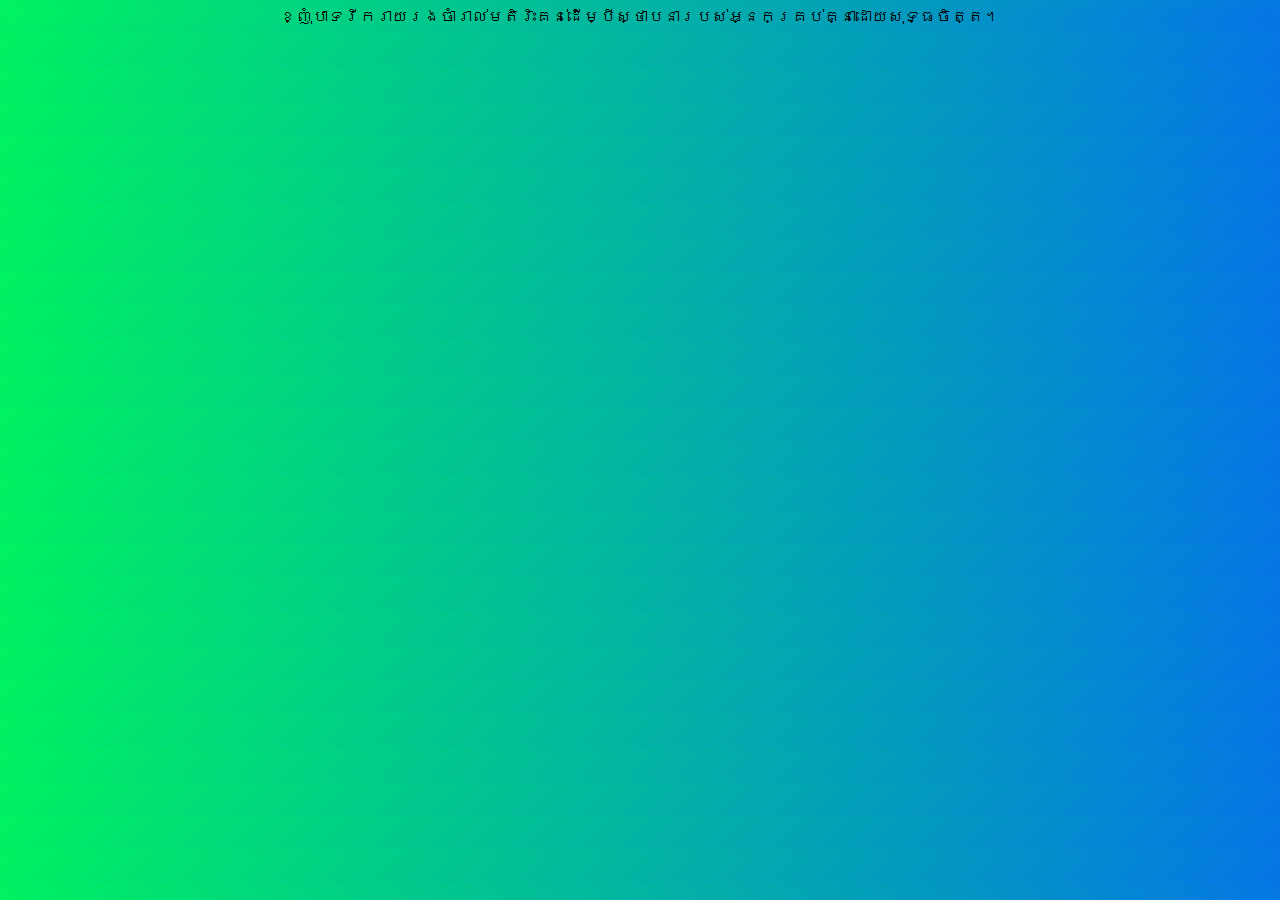
<file: footer.html>
<!DOCTYPE html>
<html lang="en">
  <head>
    <meta charset="UTF-8" />
    <meta name="viewport" content="width=device-width, initial-scale=1.0" />
    <title>Document</title>
  </head>
  <body>
    <style>
      body {
        overflow: hidden;
        background: linear-gradient(135deg, #00f260, #0575e6);
      }
      .about {
        font-family: khmer os battambang;
        background: linear-gradient(135deg, #00f260, #0575e6);
      }
            @media only screen and (max-width:576px) {
        .about {
          font-size: 15px;
        }
      }
    </style>
    <center class="about">
      ខ្ញុំបាទរីករាយរងចាំរាល់មតិរិះគន់ដើម្បីស្ថាបនារបស់អ្នកគ្រប់គ្នាដោយសុទ្ធចិត្ត។​
    </center>
  </body>
</html>
</file>
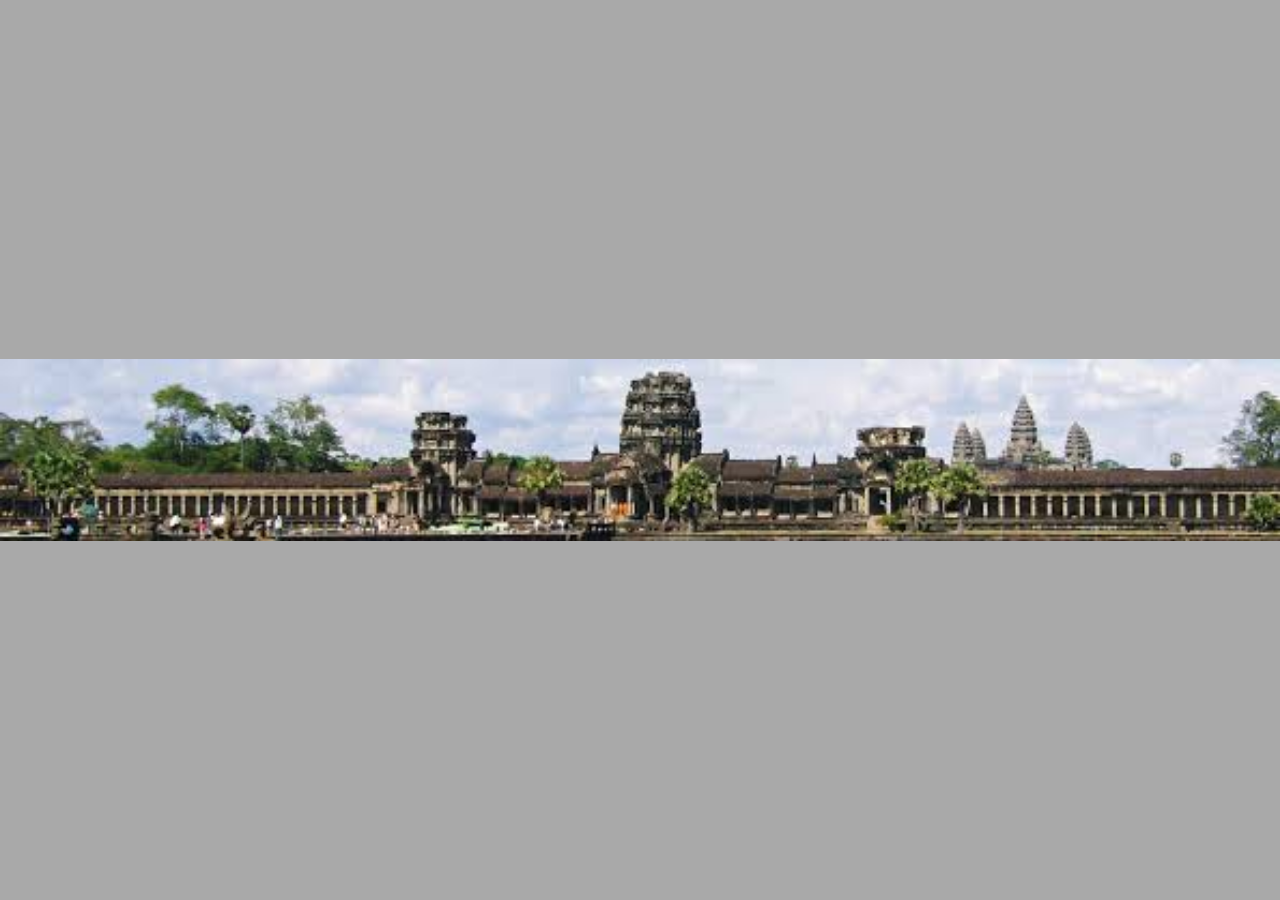
<file: index5.html>
<!DOCTYPE html>
<html lang="en">
  <head>
    <meta charset="UTF-8" />
    <meta name="viewport" content="width=device-width, initial-scale=1.0" />
    <title>Document</title>
  </head>
  <body>
    <style>
      body {
        margin: 0; /* Removes default margin */
        display: flex;
        justify-content: center; /* Center horizontally */
        align-items: center; /* Center vertically */
        height: 100vh; /* Full height of the iframe */
        background-color: darkgray;
        overflow: hidden;
      }
      .baner {
        width: 100%; /* Makes the image take up the full width of the frame */
        object-fit: cover;
      }
    </style>
    <img src="Source/photo/ankor1.jpeg" alt="banner" class="baner" />
  </body>
</html>
</file>
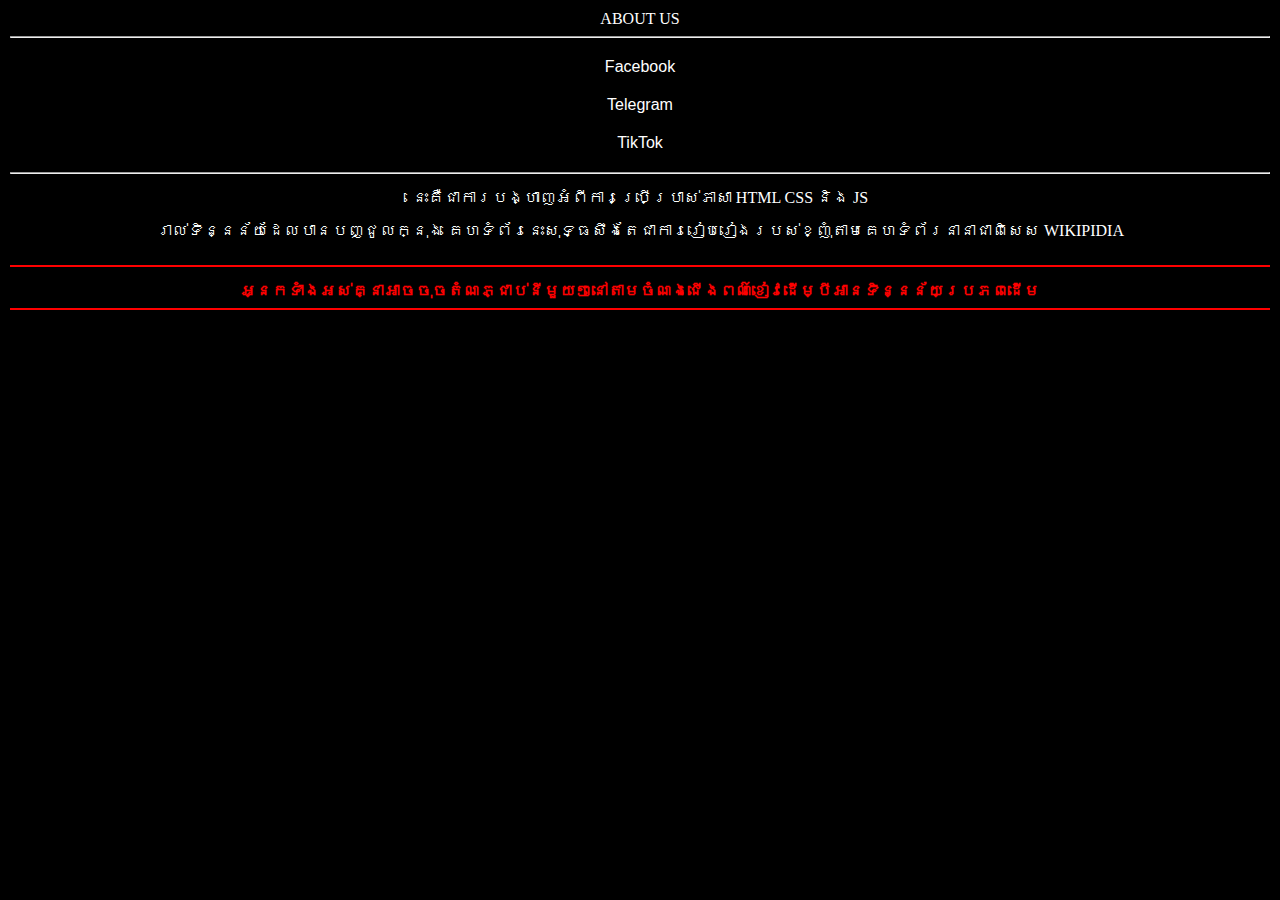
<file: manu.html>
<!DOCTYPE html>
<html lang="en">
  <head>
    <meta charset="UTF-8" />
    <meta name="viewport" content="width=device-width, initial-scale=1.0" />
    <title>Document</title>
  </head>
  <style>
    body {
      font-family: khmer os battambang;
      margin: 10px 10px;
      display: flexbox;
      background-color: black;
      flex-direction: column;
    }
    .detail {
      color: red;
      font-weight: bold;
      margin-bottom: 0px;
    }
    CENTER {
      color: white;
      display: flex;
      justify-content: center;
      align-items: center;
      margin-top: 15px;
    }
    .link1 {
      font-family: arial;
      color: white;
      text-decoration: none;
      display: flex;
      justify-content: center;
      align-items: center;
      margin-top: 20px;
      margin-bottom: 20px;
    }
    .link2 {
      font-family: arial;
      color: white;
      text-decoration: none;
      display: flex;
      justify-content: center;
      align-items: center;
      margin-top: 20px;
      margin-bottom: 20px;
    }
    .link1:hover,
    .link2:hover {
      color: gray;
    }
    .link1:active .link2:active {
      counter-reset: white;
    }
    .wiki {
      display: flex;
      justify-content: center;
      align-items: center;
    }
    .me {
      margin-top: 0px;
    }
    .hh {
      margin-top: 25px;
    }
  </style>
  <body>
    <center class="me">ABOUT US</center>
    <hr />
    <a
      href="https://www.facebook.com/thy.chamnab.73?mibextid=LQQJ4d"
      target="_blank"
      class="link1"
      >Facebook</a
    >
    <a href="https://t.me/ur_jqeanw" target="_blank" class="link2">Telegram</a>
    <a
      href="https://www.tiktok.com/@thychamnab0?_t=8qykM9pcuNr&_r=1"
      target="_blank"
      class="link1"
      >TikTok</a
    >
    <hr />
    <center>នេះគឺជាការ​បង្ហាញអំពីការប្រើប្រាស់ភាសា HTML CSS និង JS</center>
    <center>
      រាល់ទិន្នន័យដែលបានបញ្ជូលក្នុង
      គេហទំព័រនេះសុទ្ធសឹងតែជាការរៀបរៀងរបស់ខ្ញុំតាមគេហទំព័រនានាជាពិសេស WIKIPIDIA
    </center>
    <hr color="red" class="hh" />
    <center class="detail">
      អ្នកទាំងអស់គ្នាអាចចុចតំណភ្ជាប់នីមួយៗនៅតាមចំណងជើងពណ៌ខៀវដើម្បីអានទិន្នន័យប្រភពដើម
    </center>
    <hr color="red" />
  </body>
</html>
</file>
<file: styles.css>
body {
    margin: 0px;
    width: 100%;

}

.title {
    text-align: center;
    font-weight: bold;
    background: linear-gradient(135deg, #6a11cb, #2575fc);
}
.title p {
    display: flex;
    justify-content: center;
}

.cam {
    font-family: khmer os battambang;
    font-size: 18px;
    margin-bottom: 0px;
    color: white;
    display: flex;
    justify-content: center;
    align-items: center;
}

.Cam  {
    font-family: khmer os battambang;
    margin-top: 0px;
    color: white;
}

.provinces {
    font-family: khmer os battambang;
    font-style: italic;
}

.number {
    text-decoration: none;
    font-family: khmer os battambang;
}

.kh {
    text-decoration: underline;
    font-family: Khmer OS Battambang;
    font-style: italic;
}

.dropdown {
    position: relative;
    display: inline-block;
    /* base size and responsive */
    margin-left: 20px;

}

.dropbtn {
    background-color: #408EC6;
    color: white;
    padding: 6px 20px;
    font-size: 15px;
    border: none;
    cursor: pointer;
    transition: background-color 0.3s;
    border-radius: 5px 5px;
    -webkit-border-radius: 5px 5px;
    -moz-border-radius: 5px 5px;
    -ms-border-radius: 5px 5px;
    -o-border-radius: 5px 5px;
    font-family: khmer os battambang;
    flex: 1 1 200px;
    /* base size and responsive */
}

.top_bar {
    display: flex;
    justify-content: space-between;
}

.dropdown-content {
    display: none;
    position: absolute;
    background-color: #f9f9f9;
    min-width: 160px;
    box-shadow: 0px 8px 16px 0px rgba(0, 0, 0, 0.2);
    z-index: 1;
    opacity: 0;
    transform: translateY(-10px);
    transition: opacity 0.3s ease, transform 0.3s ease;
    font-family: khmer os battambang;
}

.dropdown-content a {
    color: black;
    padding: 12px 16px;
    text-decoration: none;
    display: block;
    transition: background-color 0.3s;
    margin-left: 10px;

}

.dropdown-content a:hover {
    background-color: #f1f1f1;
    color: black;
    background-color: #0ad1c8;
    box-shadow: 0 0 10px #1e90ff, 0 0 20px #1e90ff, 0 0 30px #0ad1c8;
    color: white;
}

.dropdown:hover .dropdown-content {
    display: block;
    opacity: 1;
    transform: translateY(0);
    background-color: #408EC6;
}

.dropdown:hover .dropbtn {
    background-color: #408EC6;
    border: 3px;
}

.dropdown-content.show {
    display: inline-block;
    opacity: 1;
    transform: translateY(0);
}

.description {
    font-family: khmer os siemreap;
}

.Camm {
    font-family: kh;
    font-style: italic;
    font-family: Khmer OS Battambang;
}

.map {
    display: flex;
    justify-content: center;
    flex-wrap: wrap-reverse;
    align-items: center;
    padding: 10px 10px;
    text-align: justify;
}

.text {
    font-family: khmer os siemreap;
    line-height: 10px;
    margin-right: 50px;
}

.KH {
    color: red;
    text-decoration: underline;
    font-style: italic;
    font-family: Khmer OS Battambang;
}

.KH1 {
    font-family: khmer os siemreap;
}

.Title {
    font-family: Khmer OS Battambang;
}

.back {
    font-family: khmer os battambang;
    cursor: pointer;
    justify-content: center;
    display: flex;
}

.bar2 {
background: linear-gradient(135deg, #6a11cb, #2575fc);
}


input[type="text"] {
    padding: 5px;
    border-radius: 5px, 5px;
    /*Addsomepaddingforaesthetics*/
    -webkit-border-radius: 5px, 5px;
    -moz-border-radius: 5px, 5px;
    -ms-border-radius: 5px, 5px;
    -o-border-radius: 5px, 5px;
    outline: none;
}

.text5 {
    font-family: khmer os battambang;
background: linear-gradient(135deg, #6a11cb, #2575fc);
    color: white;
}

.photo-gallery {
    display: flex;
    flex-wrap: wrap;
    gap: 10px;
}

.image1 {
    display: flex;
    /*Centervertically*/
    flex-wrap: wrap;
    justify-content: space-between;
    padding-left: 10px;
    padding-right: 10px;
    position: relative;
    overflow: hidden;
    border-radius: 10px;
    padding: 20px 20px;
    flex-wrap: center;
}

.image1 img {
    border-radius: 10px;
    -webkit-border-radius: 10px;
    -moz-border-radius: 10px;
    -ms-border-radius: 10px;
    -o-border-radius: 10px;
    width: 250px;
}

.image3 {
    border-radius: 10px;
    -webkit-border-radius: 10px;
    -moz-border-radius: 10px;
    -ms-border-radius: 10px;
    -o-border-radius: 10px;
}
    p {
        text-align: justify;
    }
      @media (max-width:575px)  {
        body {
        margin: 0px;
        line-height: 1.6;
    }

    .text {
        margin-right: 0;
        /* Remove margin for mobile */
        text-align: center;
        /* Center align text */
    }
    .dropdown {
        margin: 10px 0;
        /* Adjust margin for better spacing */
        width: 100%;
        /* Full width dropdown */
    }
    .dropbtn {
        margin-left: 10px;
        /* Full width button */
        padding: 10px;
        /* Increase padding */
    }
    .dropdown-content {
        margin-left: 10px;
        width: 50px;
    }
    .photo-gallery {
        flex-direction: column;
        /* Stack images vertically */
    }
    .image1 {

        /* Full width for images */
        padding: 5px;
    }
    .image1 {
    display: flex;
    /*Centervertically*/
    flex-wrap: wrap;
    justify-content: center;
    }

    .item {
        margin-top: 10px;
    }
    p {
        text-align: justify;
        margin-right: 5px;
        margin-left: 5px;
    }
}
</file>
